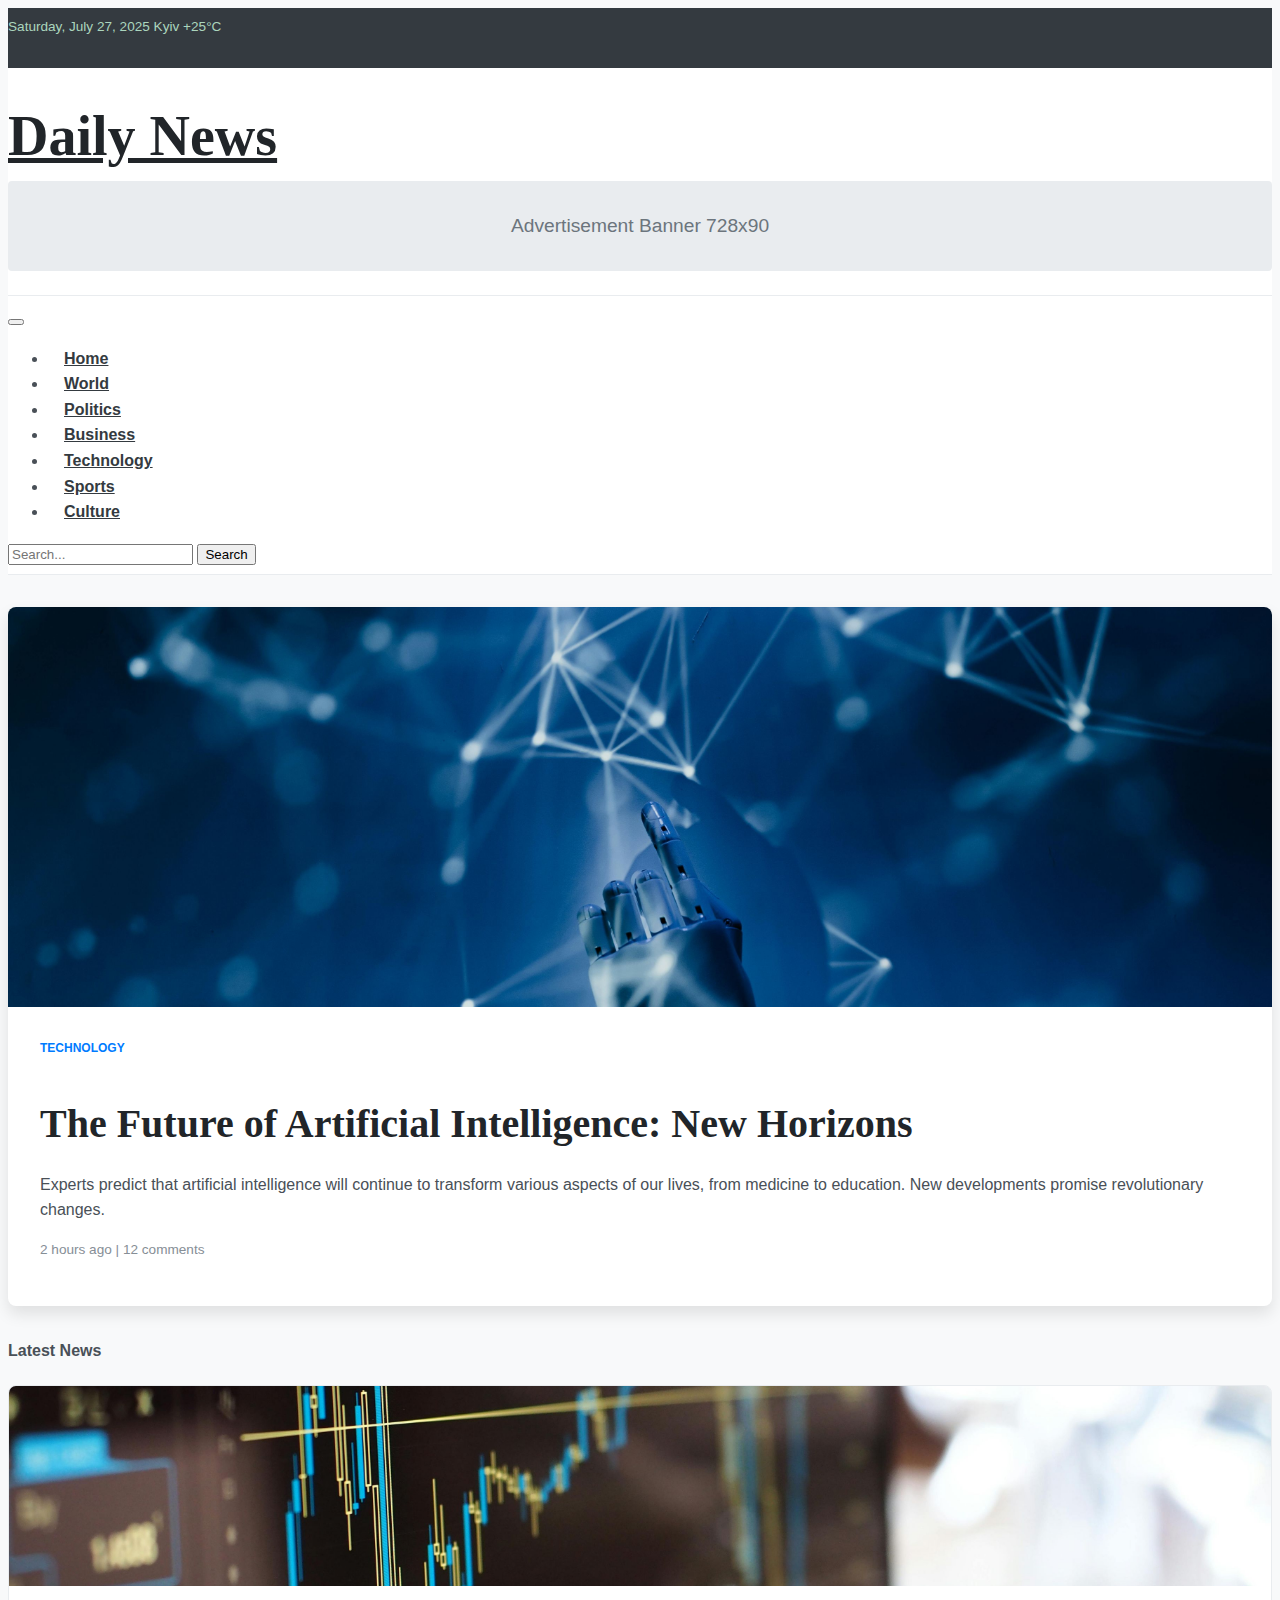
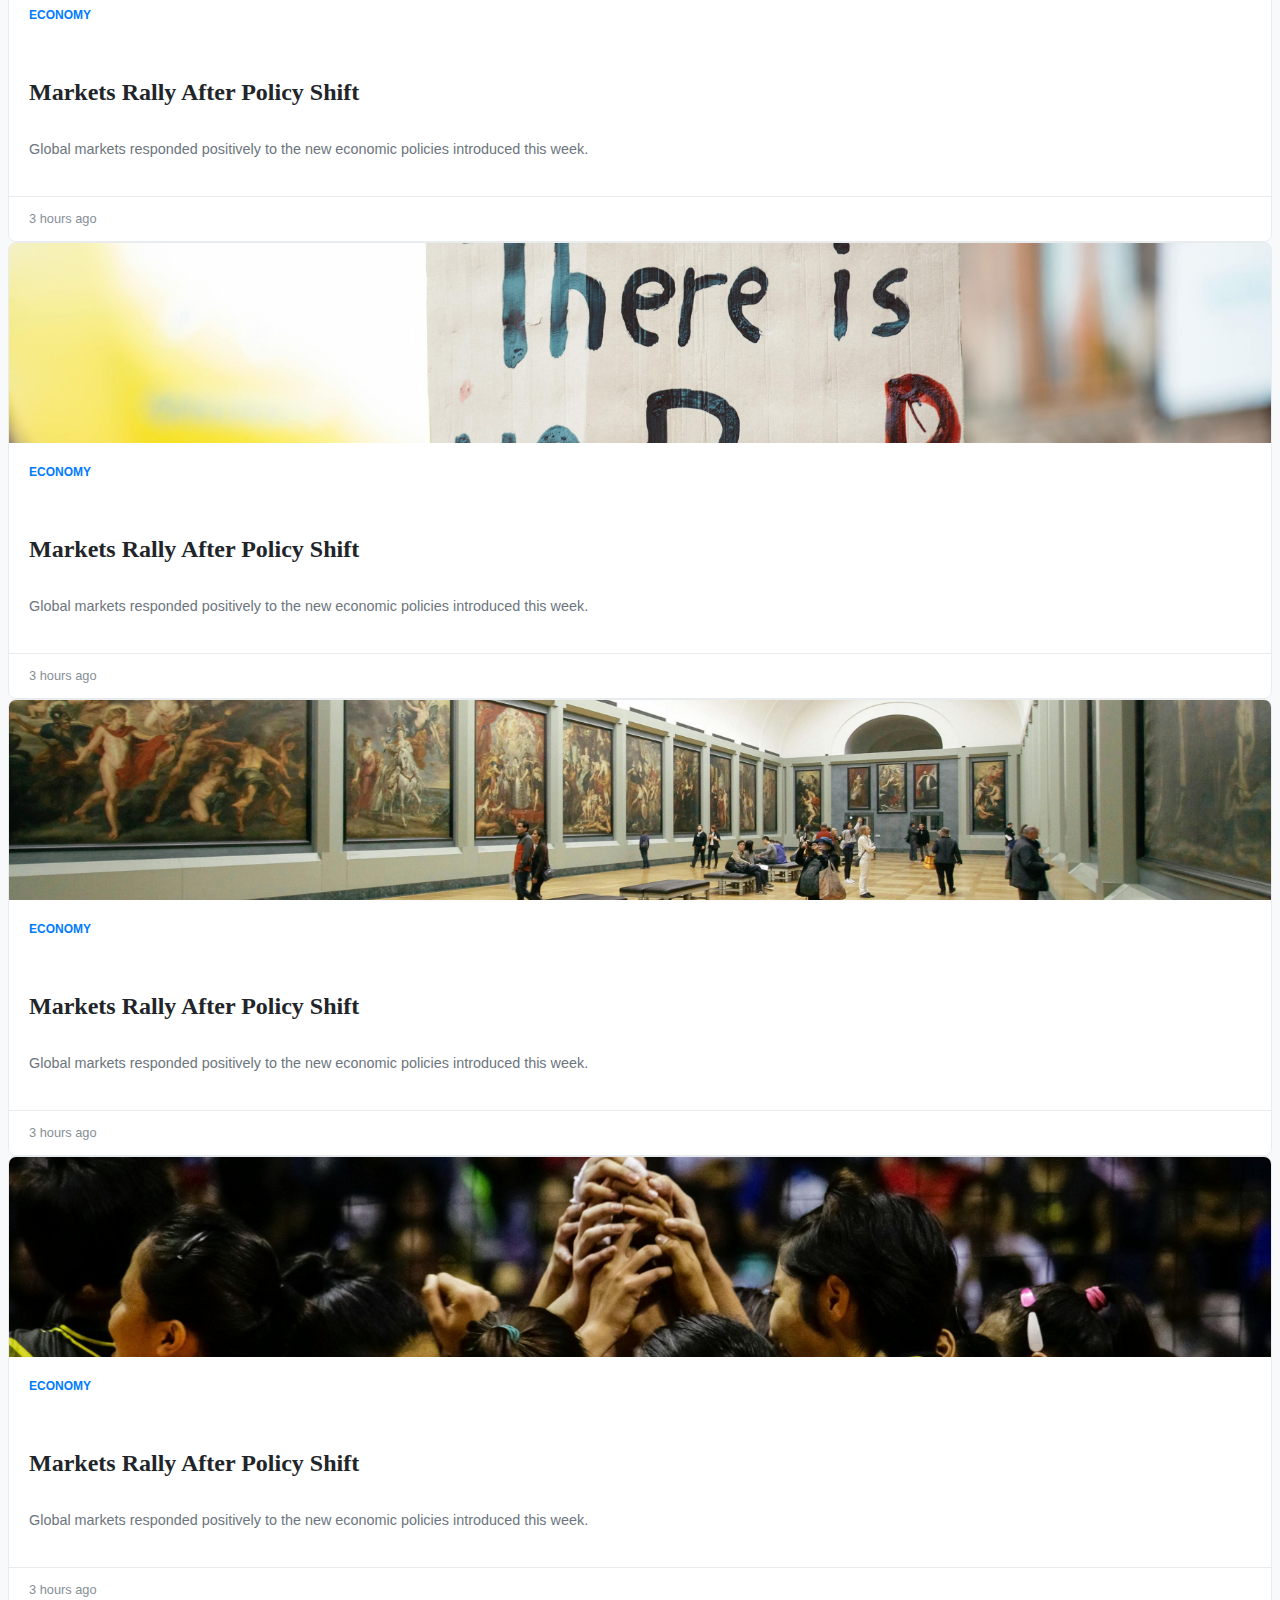
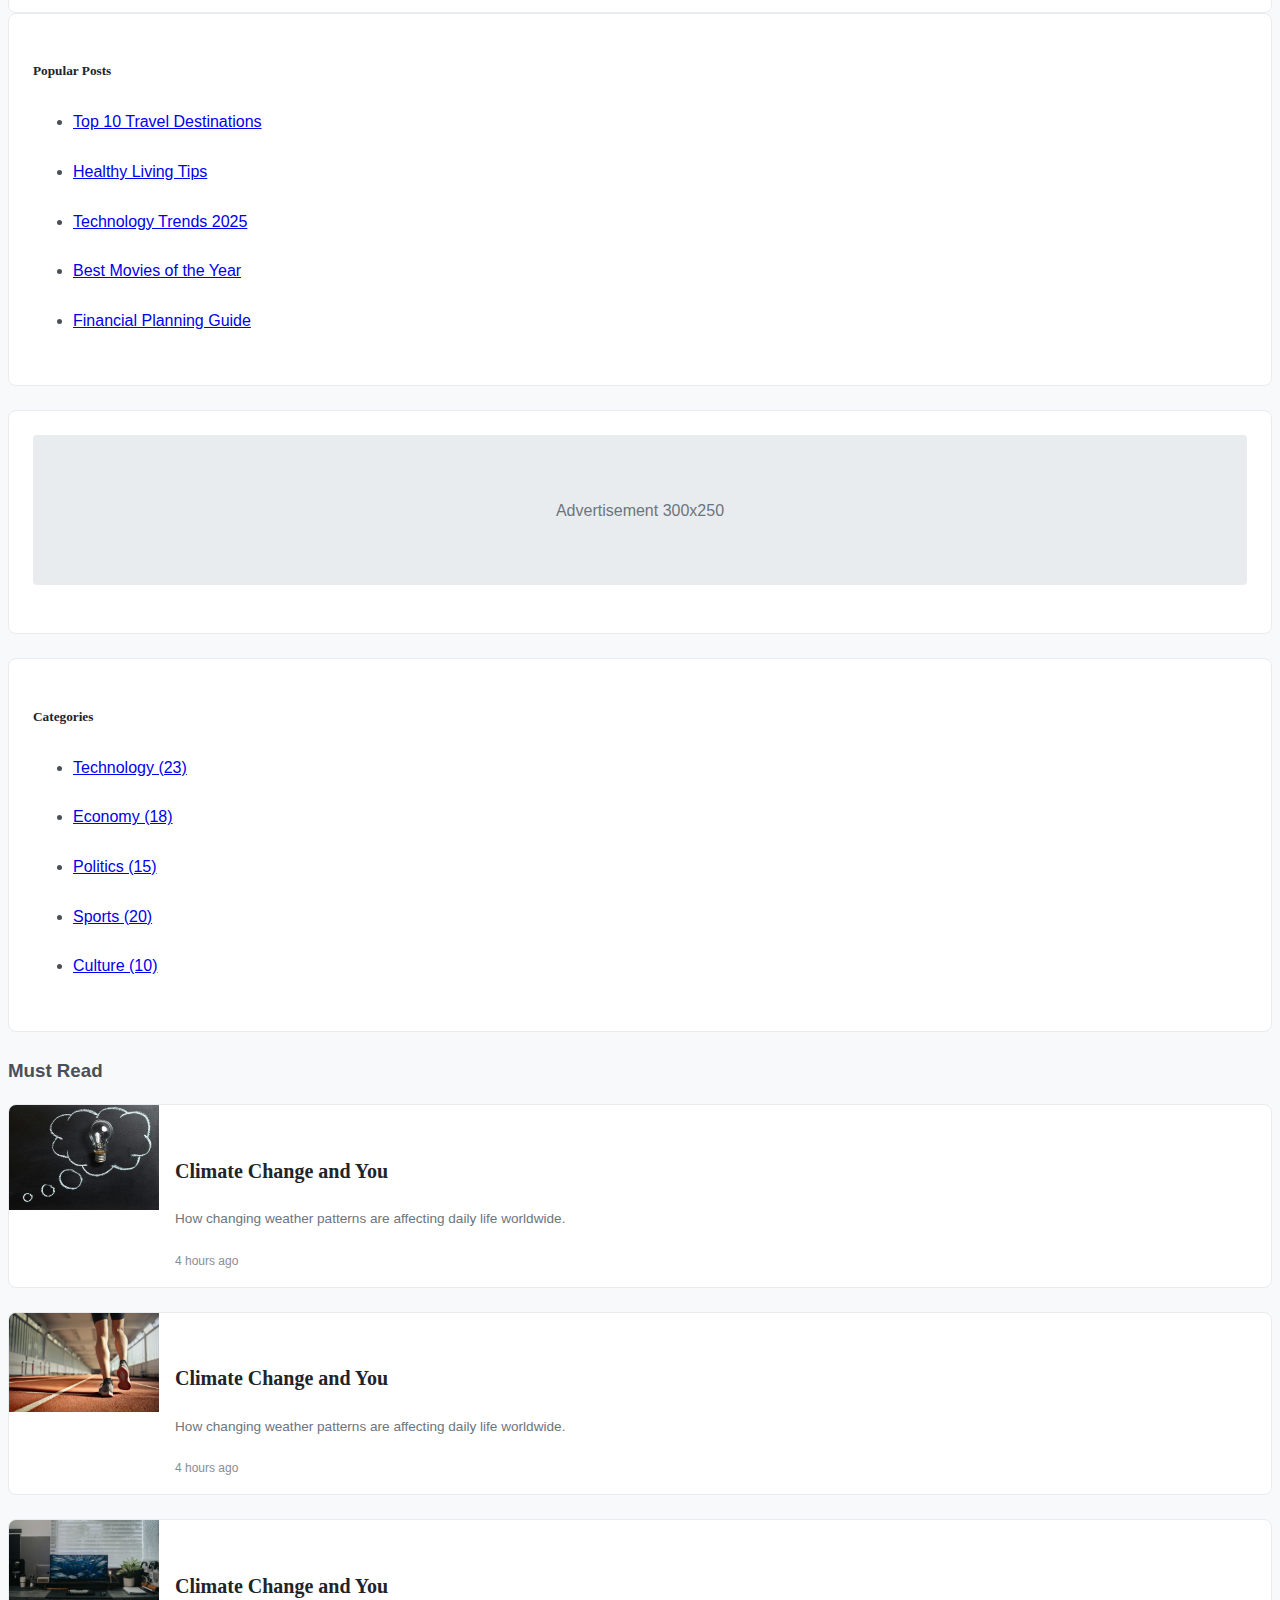
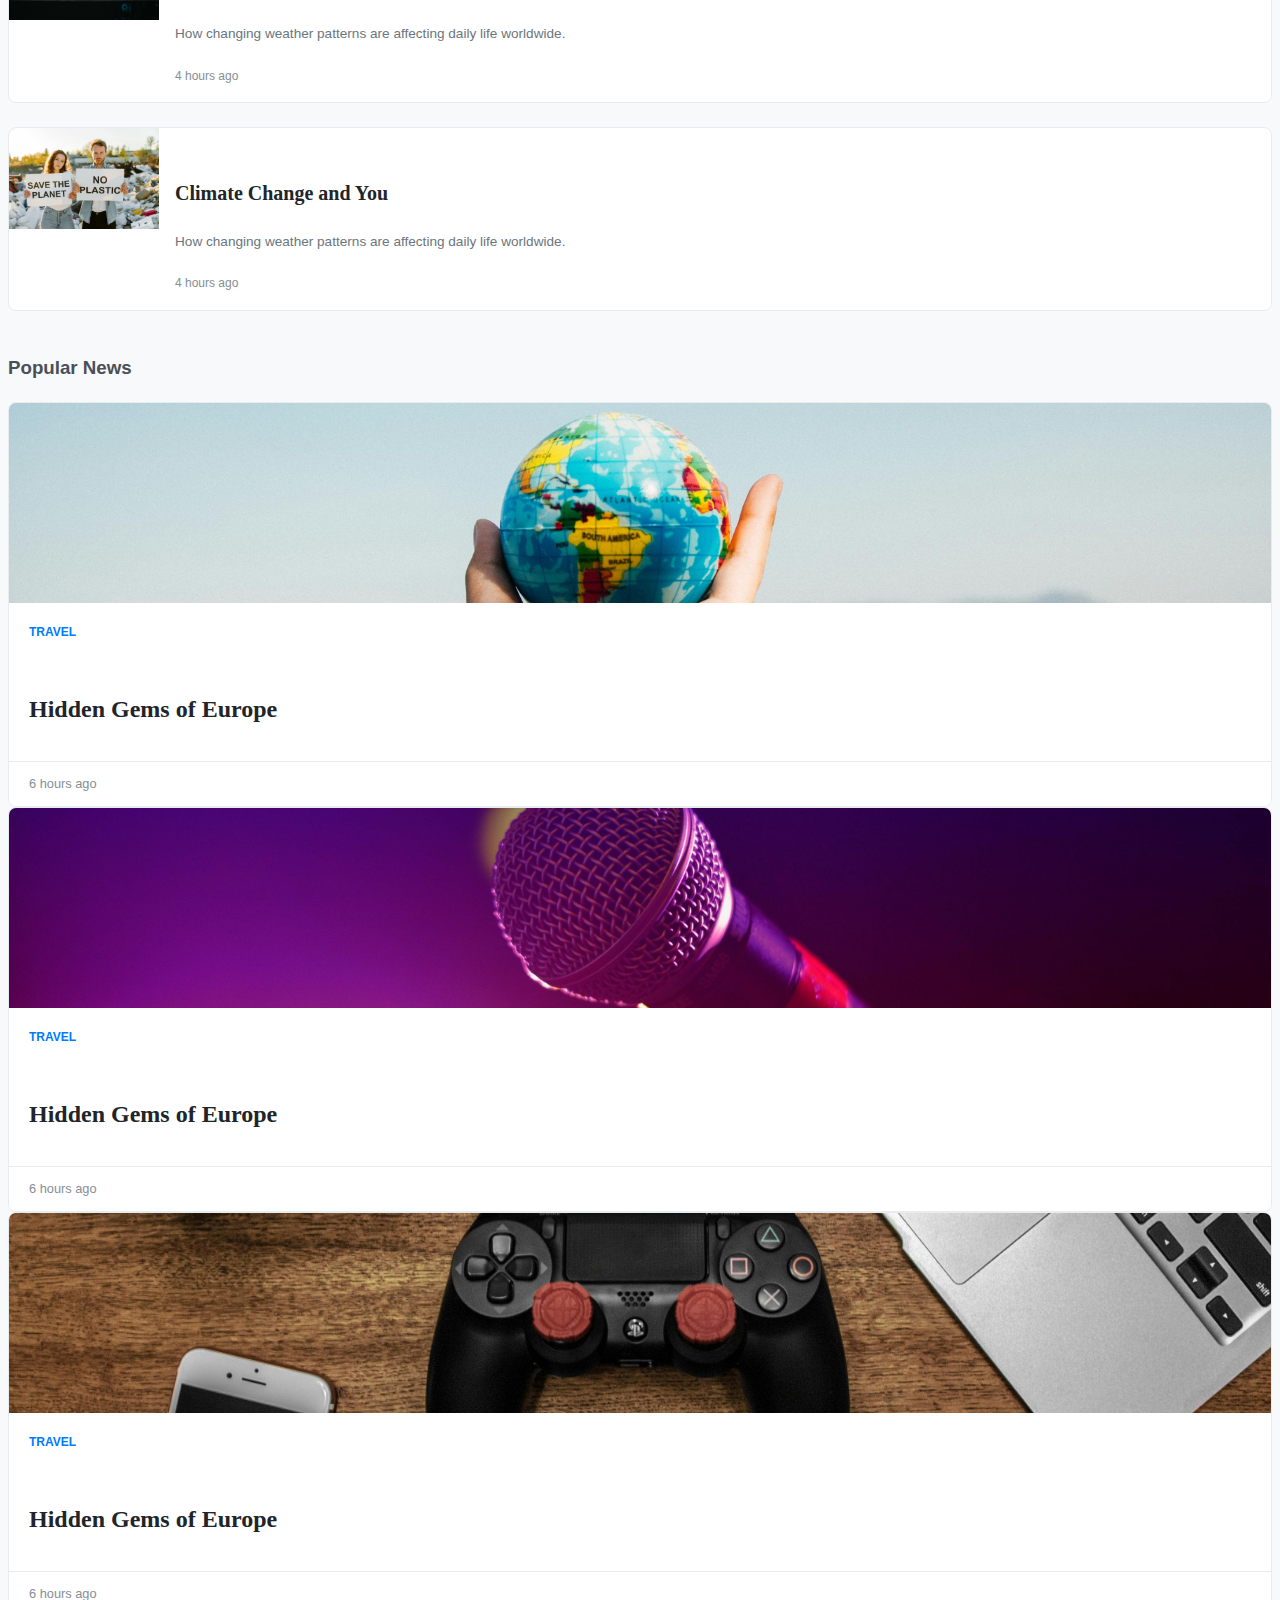
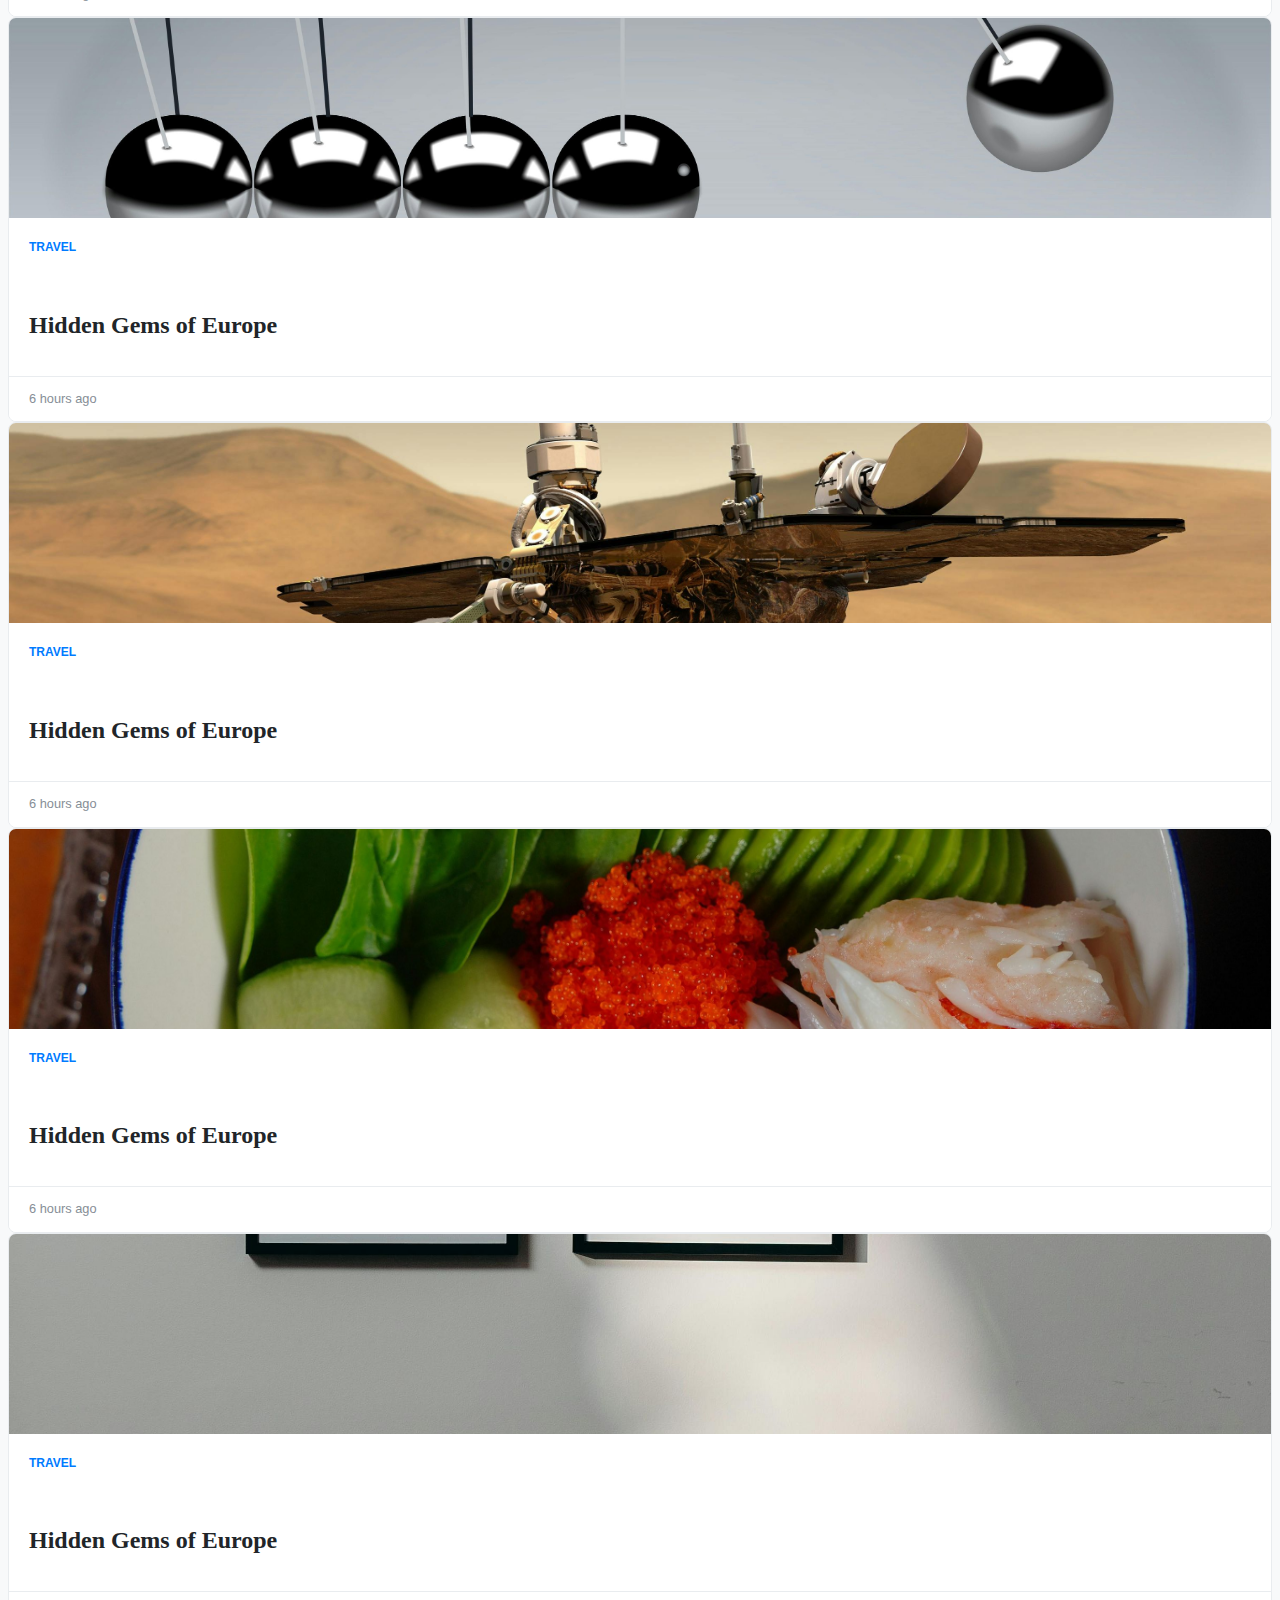
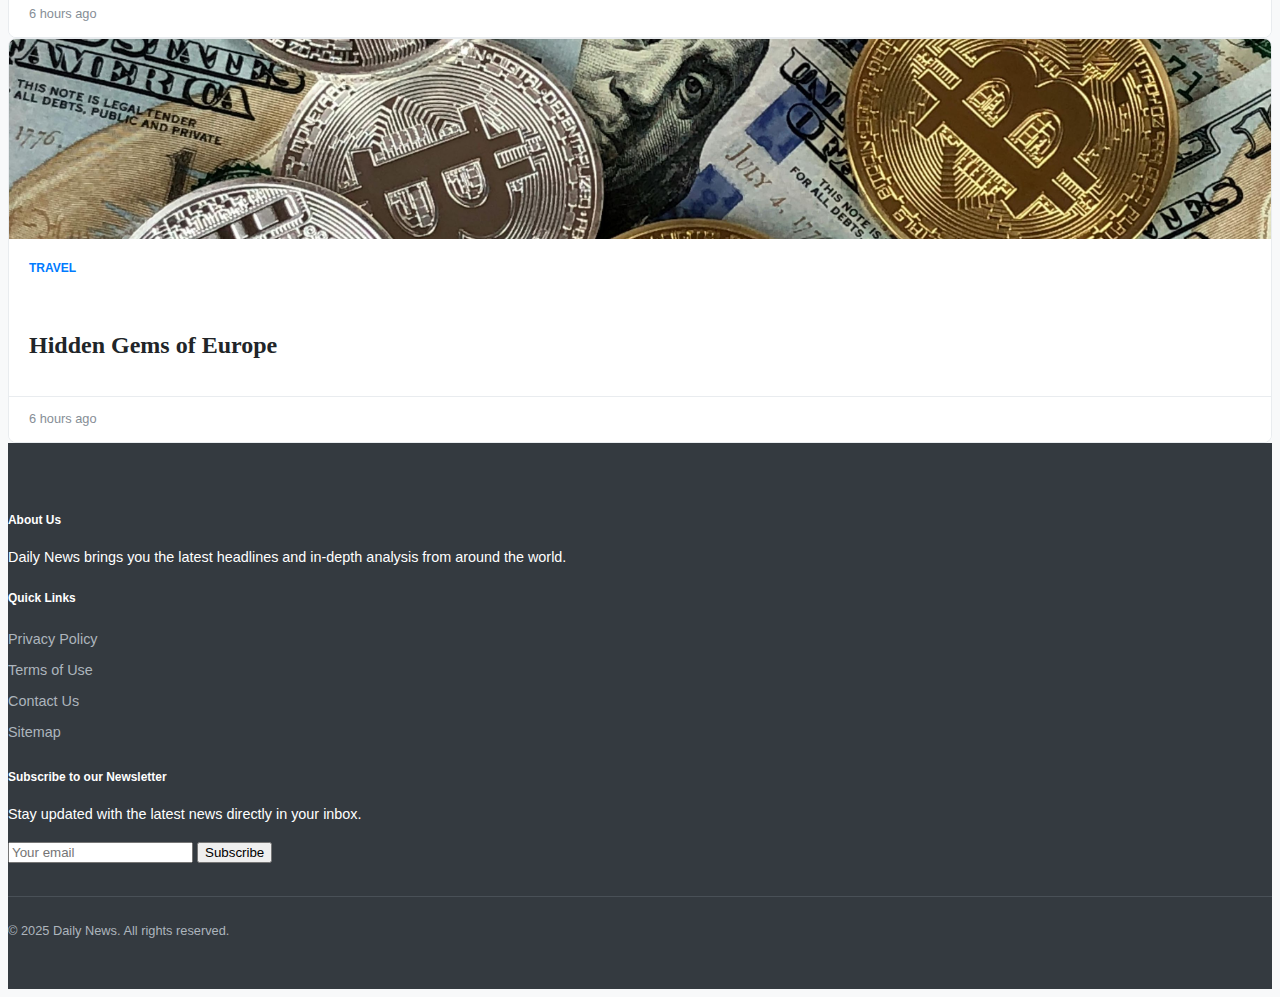
<file: index.html>
<!DOCTYPE html>
<html lang="uk">
<head>
  <meta charset="UTF-8">
  <meta name="viewport" content="width=device-width, initial-scale=1.0">
  <title>Daily News</title>
  <link href="https://cdn.jsdelivr.net/npm/bootstrap@5.3.7/dist/css/bootstrap.min.css" rel="stylesheet"
        integrity="sha384-LN+7fdVzj6u52u30Kp6M/trliBMCMKTyK833zpbD+pXdCLuTusPj697FH4R/5mcr" crossorigin="anonymous">
  <link rel="stylesheet" href="https://cdnjs.cloudflare.com/ajax/libs/font-awesome/6.0.0-beta3/css/all.min.css"
        integrity="sha512-Fo3rlrZj/k7ujTnHg4CGR2D7kSs0V4LLanw2qksYuRlEzO+tcaEPQogQ0KaoGN26/zrn20ImR1DfuLWnOo7aBA=="
        crossorigin="anonymous" referrerpolicy="no-referrer" />
  <link rel="stylesheet" href="style/style.css">
</head>
<body>
  <div class="container-fluid top-bar d-none d-md-block">
    <div class="container d-flex justify-content-between align-items-center">
      <div class="top-info">
        <span><i class="far fa-calendar-alt me-1"></i> Saturday, July 27, 2025</span>
        <span class="ms-3"><i class="fas fa-cloud-sun me-1"></i> Kyiv +25°C</span>
      </div>
      <div class="social-icons">
        <a href="#"><i class="fab fa-facebook-f"></i></a>
        <a href="#"><i class="fab fa-twitter"></i></a>
        <a href="#"><i class="fab fa-instagram"></i></a>
        <a href="#"><i class="fab fa-youtube"></i></a>
      </div>
    </div>
  </div>
<header class="container-fluid header-main">
<div class="container d-flex flex-column flex-md-row justify-content-between align-items-center">
    <a href="#" class="logo text-decoration-none">Daily News</a>
    <div class="ad-banner mt-3 mt-md-0 d-none d-md-flex">
    Advertisement Banner 728x90
    </div>
</div>
</header>
<nav class="navbar navbar-expand-lg navbar-light main-navbar">
  <div class="container">
    <button class="navbar-toggler" type="button" data-bs-toggle="collapse" data-bs-target="#navbarNav"
      aria-controls="navbarNav" aria-expanded="false" aria-label="Toggle navigation">
      <span class="navbar-toggler-icon"></span>
    </button>
    <div class="collapse navbar-collapse" id="navbarNav">
      <ul class="navbar-nav me-auto mb-2 mb-lg-0">
        <li class="nav-item">
          <a class="nav-link active" aria-current="page" href="#">Home</a>
        </li>
        <li class="nav-item">
          <a class="nav-link" href="#">World</a>
        </li>
        <li class="nav-item">
          <a class="nav-link" href="#">Politics</a>
        </li>
        <li class="nav-item">
          <a class="nav-link" href="#">Business</a>
        </li>
        <li class="nav-item">
          <a class="nav-link" href="#">Technology</a>
        </li>
        <li class="nav-item">
          <a class="nav-link" href="#">Sports</a>
        </li>
        <li class="nav-item">
          <a class="nav-link" href="#">Culture</a>
        </li>
    </ul>
    <form class="d-flex">
        <input class="form-control me-2" type="search" placeholder="Search..." aria-label="Search">
        <button class="btn btn-outline-primary" type="submit">Search</button>
    </form>
                </div>
        </div>
    </nav>

  <div class="container">
    <div class="row g-4">
      <div class="col-12 col-lg-8">
        <div class="featured-article">
          <img src="photo/0ba87f39ef09450770476fc3176d20721422c6ff.jpg" alt="Future Technologies"
               class="featured-img"
               onerror="this.onerror=null;this.src='https://placehold.co/800x400/e9ecef/6c757d?text=Image';">
          <div class="featured-content">
            <span class="card-category">Technology</span>
            <h2 class="featured-title">The Future of Artificial Intelligence: New Horizons</h2>
            <p class="featured-text">Experts predict that artificial intelligence will continue to transform various aspects of our lives, from medicine to education. New developments promise revolutionary changes.</p>
            <p class="featured-meta"><i class="far fa-clock"></i> 2 hours ago | <i class="far fa-comment"></i> 12 comments</p>
          </div>
        </div>

        <!-- Latest News -->
        <h4 class="mb-3">Latest News</h4>
        <div class="row g-4">
          <!-- Example card -->
          <div class="col-12 col-md-6">
            <div class="news-card">
              <img src="photo/image.jpg" class="card-img-top" alt="Economy"
                   onerror="this.onerror=null;this.src='https://placehold.co/600x400/e9ecef/6c757d?text=Image';">
              <div class="card-body">
                <span class="card-category">Economy</span>
                <h5 class="card-title">Markets Rally After Policy Shift</h5>
                <p class="card-text">Global markets responded positively to the new economic policies introduced this week.</p>
              </div>
              <div class="card-footer"><i class="far fa-clock"></i> 3 hours ago</div>
            </div>
          </div>
          <div class="col-12 col-md-6">
            <div class="news-card">
              <img src="photo/image1.jpg" class="card-img-top" alt="Economy"
                   onerror="this.onerror=null;this.src='https://placehold.co/600x400/e9ecef/6c757d?text=Image';">
              <div class="card-body">
                <span class="card-category">Economy</span>
                <h5 class="card-title">Markets Rally After Policy Shift</h5>
                <p class="card-text">Global markets responded positively to the new economic policies introduced this week.</p>
              </div>
              <div class="card-footer"><i class="far fa-clock"></i> 3 hours ago</div>
            </div>
          </div>
          <div class="col-12 col-md-6">
            <div class="news-card">
              <img src="photo/image2.jpg" class="card-img-top" alt="Economy"
                   onerror="this.onerror=null;this.src='https://placehold.co/600x400/e9ecef/6c757d?text=Image';">
              <div class="card-body">
                <span class="card-category">Economy</span>
                <h5 class="card-title">Markets Rally After Policy Shift</h5>
                <p class="card-text">Global markets responded positively to the new economic policies introduced this week.</p>
              </div>
              <div class="card-footer"><i class="far fa-clock"></i> 3 hours ago</div>
            </div>
          </div>
          <div class="col-12 col-md-6">
            <div class="news-card">
              <img src="photo/image3.jpg" class="card-img-top" alt="Economy"
                   onerror="this.onerror=null;this.src='https://placehold.co/600x400/e9ecef/6c757d?text=Image';">
              <div class="card-body">
                <span class="card-category">Economy</span>
                <h5 class="card-title">Markets Rally After Policy Shift</h5>
                <p class="card-text">Global markets responded positively to the new economic policies introduced this week.</p>
              </div>
              <div class="card-footer"><i class="far fa-clock"></i> 3 hours ago</div>
            </div>
          </div>
        </div>
      </div>

      <div class="col-12 col-lg-4">
        <div class="sidebar-section">
          <h5>Popular Posts</h5>
          <ul class="list-group list-group-flush">
            <li class="list-group-item"><a href="#">Top 10 Travel Destinations</a></li>
            <li class="list-group-item"><a href="#">Healthy Living Tips</a></li>
            <li class="list-group-item"><a href="#">Technology Trends 2025</a></li>
            <li class="list-group-item"><a href="#">Best Movies of the Year</a></li>
            <li class="list-group-item"><a href="#">Financial Planning Guide</a></li>
          </ul>
        </div>

        <div class="sidebar-section">
          <div class="ad-block">Advertisement 300x250</div>
        </div>

        <div class="sidebar-section">
          <h5>Categories</h5>
          <ul class="list-group list-group-flush">
            <li class="list-group-item"><a href="#">Technology (23)</a></li>
            <li class="list-group-item"><a href="#">Economy (18)</a></li>
            <li class="list-group-item"><a href="#">Politics (15)</a></li>
            <li class="list-group-item"><a href="#">Sports (20)</a></li>
            <li class="list-group-item"><a href="#">Culture (10)</a></li>
          </ul>
        </div>
      </div>
    </div>

    <h3 class="mt-5 mb-4 text-center">Must Read</h3>
    <div class="row g-4 must-read-section">
      <div class="col-12 col-md-6 d-flex">
        <div class="must-read-card">
          <img src="photo/image4.jpg" class="card-img" alt="Must Read"
               onerror="this.onerror=null;this.src='https://placehold.co/150x150/e9ecef/6c757d?text=Image';">
          <div class="card-body">
            <h5 class="card-title">Climate Change and You</h5>
            <p class="card-text">How changing weather patterns are affecting daily life worldwide.</p>
            <div class="card-meta"><i class="far fa-clock"></i> 4 hours ago</div>
          </div>
        </div>
      </div>
      <div class="col-12 col-md-6 d-flex">
        <div class="must-read-card">
          <img src="photo/image5.jpg" class="card-img" alt="Must Read"
               onerror="this.onerror=null;this.src='https://placehold.co/150x150/e9ecef/6c757d?text=Image';">
          <div class="card-body">
            <h5 class="card-title">Climate Change and You</h5>
            <p class="card-text">How changing weather patterns are affecting daily life worldwide.</p>
            <div class="card-meta"><i class="far fa-clock"></i> 4 hours ago</div>
          </div>
        </div>
      </div>
      <div class="col-12 col-md-6 d-flex">
        <div class="must-read-card">
          <img src="photo/image6.jpg" class="card-img" alt="Must Read"
               onerror="this.onerror=null;this.src='https://placehold.co/150x150/e9ecef/6c757d?text=Image';">
          <div class="card-body">
            <h5 class="card-title">Climate Change and You</h5>
            <p class="card-text">How changing weather patterns are affecting daily life worldwide.</p>
            <div class="card-meta"><i class="far fa-clock"></i> 4 hours ago</div>
          </div>
        </div>
      </div>
      <div class="col-12 col-md-6 d-flex">
        <div class="must-read-card">
          <img src="photo/image7.jpg" class="card-img" alt="Must Read"
               onerror="this.onerror=null;this.src='https://placehold.co/150x150/e9ecef/6c757d?text=Image';">
          <div class="card-body">
            <h5 class="card-title">Climate Change and You</h5>
            <p class="card-text">How changing weather patterns are affecting daily life worldwide.</p>
            <div class="card-meta"><i class="far fa-clock"></i> 4 hours ago</div>
          </div>
        </div>
      </div>
    </div>

    <h3 class="mt-5 mb-4 text-center">Popular News</h3>
    <div class="row g-4 mb-5">
      <div class="col-12 col-sm-6 col-md-4 col-lg-3">
        <div class="news-card">
          <img src="photo/image8.jpg" class="card-img-top" alt="Travel"
               onerror="this.onerror=null;this.src='https://placehold.co/400x300/e9ecef/6c757d?text=Image';">
          <div class="card-body">
            <span class="card-category">Travel</span>
            <h5 class="card-title">Hidden Gems of Europe</h5>
          </div>
          <div class="card-footer"><i class="far fa-clock"></i> 6 hours ago</div>
        </div>
      </div>
      <div class="col-12 col-sm-6 col-md-4 col-lg-3">
        <div class="news-card">
          <img src="photo/image9.jpg" class="card-img-top" alt="Travel"
               onerror="this.onerror=null;this.src='https://placehold.co/400x300/e9ecef/6c757d?text=Image';">
          <div class="card-body">
            <span class="card-category">Travel</span>
            <h5 class="card-title">Hidden Gems of Europe</h5>
          </div>
          <div class="card-footer"><i class="far fa-clock"></i> 6 hours ago</div>
        </div>
      </div>
      <div class="col-12 col-sm-6 col-md-4 col-lg-3">
        <div class="news-card">
          <img src="photo/image10.jpg" class="card-img-top" alt="Travel"
               onerror="this.onerror=null;this.src='https://placehold.co/400x300/e9ecef/6c757d?text=Image';">
          <div class="card-body">
            <span class="card-category">Travel</span>
            <h5 class="card-title">Hidden Gems of Europe</h5>
          </div>
          <div class="card-footer"><i class="far fa-clock"></i> 6 hours ago</div>
        </div>
      </div>
      <div class="col-12 col-sm-6 col-md-4 col-lg-3">
        <div class="news-card">
          <img src="photo/image11.jpg" class="card-img-top" alt="Travel"
               onerror="this.onerror=null;this.src='https://placehold.co/400x300/e9ecef/6c757d?text=Image';">
          <div class="card-body">
            <span class="card-category">Travel</span>
            <h5 class="card-title">Hidden Gems of Europe</h5>
          </div>
          <div class="card-footer"><i class="far fa-clock"></i> 6 hours ago</div>
        </div>
      </div>
      <div class="col-12 col-sm-6 col-md-4 col-lg-3">
        <div class="news-card">
          <img src="photo/image12.jpg" class="card-img-top" alt="Travel"
               onerror="this.onerror=null;this.src='https://placehold.co/400x300/e9ecef/6c757d?text=Image';">
          <div class="card-body">
            <span class="card-category">Travel</span>
            <h5 class="card-title">Hidden Gems of Europe</h5>
          </div>
          <div class="card-footer"><i class="far fa-clock"></i> 6 hours ago</div>
        </div>
      </div>
      <div class="col-12 col-sm-6 col-md-4 col-lg-3">
        <div class="news-card">
          <img src="photo/image13.jpg" class="card-img-top" alt="Travel"
               onerror="this.onerror=null;this.src='https://placehold.co/400x300/e9ecef/6c757d?text=Image';">
          <div class="card-body">
            <span class="card-category">Travel</span>
            <h5 class="card-title">Hidden Gems of Europe</h5>
          </div>
          <div class="card-footer"><i class="far fa-clock"></i> 6 hours ago</div>
        </div>
      </div>
      <div class="col-12 col-sm-6 col-md-4 col-lg-3">
        <div class="news-card">
          <img src="photo/image15.jpg" class="card-img-top" alt="Travel"
               onerror="this.onerror=null;this.src='https://placehold.co/400x300/e9ecef/6c757d?text=Image';">
          <div class="card-body">
            <span class="card-category">Travel</span>
            <h5 class="card-title">Hidden Gems of Europe</h5>
          </div>
          <div class="card-footer"><i class="far fa-clock"></i> 6 hours ago</div>
        </div>
      </div>
      <div class="col-12 col-sm-6 col-md-4 col-lg-3">
        <div class="news-card">
          <img src="photo/image16.jpg" class="card-img-top" alt="Travel"
               onerror="this.onerror=null;this.src='https://placehold.co/400x300/e9ecef/6c757d?text=Image';">
          <div class="card-body">
            <span class="card-category">Travel</span>
            <h5 class="card-title">Hidden Gems of Europe</h5>
          </div>
          <div class="card-footer"><i class="far fa-clock"></i> 6 hours ago</div>
        </div>
      </div>
    </div>
  </div>

  <footer class="footer">
    <div class="container">
      <div class="row g-4">
        <div class="col-12 col-md-4">
          <h5>About Us</h5>
          <p>Daily News brings you the latest headlines and in-depth analysis from around the world.</p>
        </div>
        <div class="col-12 col-md-4">
          <h5>Quick Links</h5>
          <ul class="list-unstyled">
            <li><a href="#">Privacy Policy</a></li>
            <li><a href="#">Terms of Use</a></li>
            <li><a href="#">Contact Us</a></li>
            <li><a href="#">Sitemap</a></li>
          </ul>
        </div>
        <div class="col-12 col-md-4">
          <h5>Subscribe to our Newsletter</h5>
          <p>Stay updated with the latest news directly in your inbox.</p>
          <div class="input-group mb-3">
            <input type="email" class="form-control" placeholder="Your email" aria-label="Your email">
            <button class="btn btn-primary" type="button">Subscribe</button>
          </div>
        </div>
      </div>
      <div class="row">
        <div class="col-12 text-center copyright">
          &copy; 2025 Daily News. All rights reserved.
        </div>
      </div>
    </div>
  </footer>

  <script src="https://cdn.jsdelivr.net/npm/bootstrap@5.3.7/dist/js/bootstrap.bundle.min.js"
    integrity="sha384-ndDqU0Gzau9qJ1lfW4pNLlhNTkCfHzAVBReH9diLvGRem5+R9g2FzA8ZGN954O5Q"
    crossorigin="anonymous">
  </script>
</body>
</html>
</file>
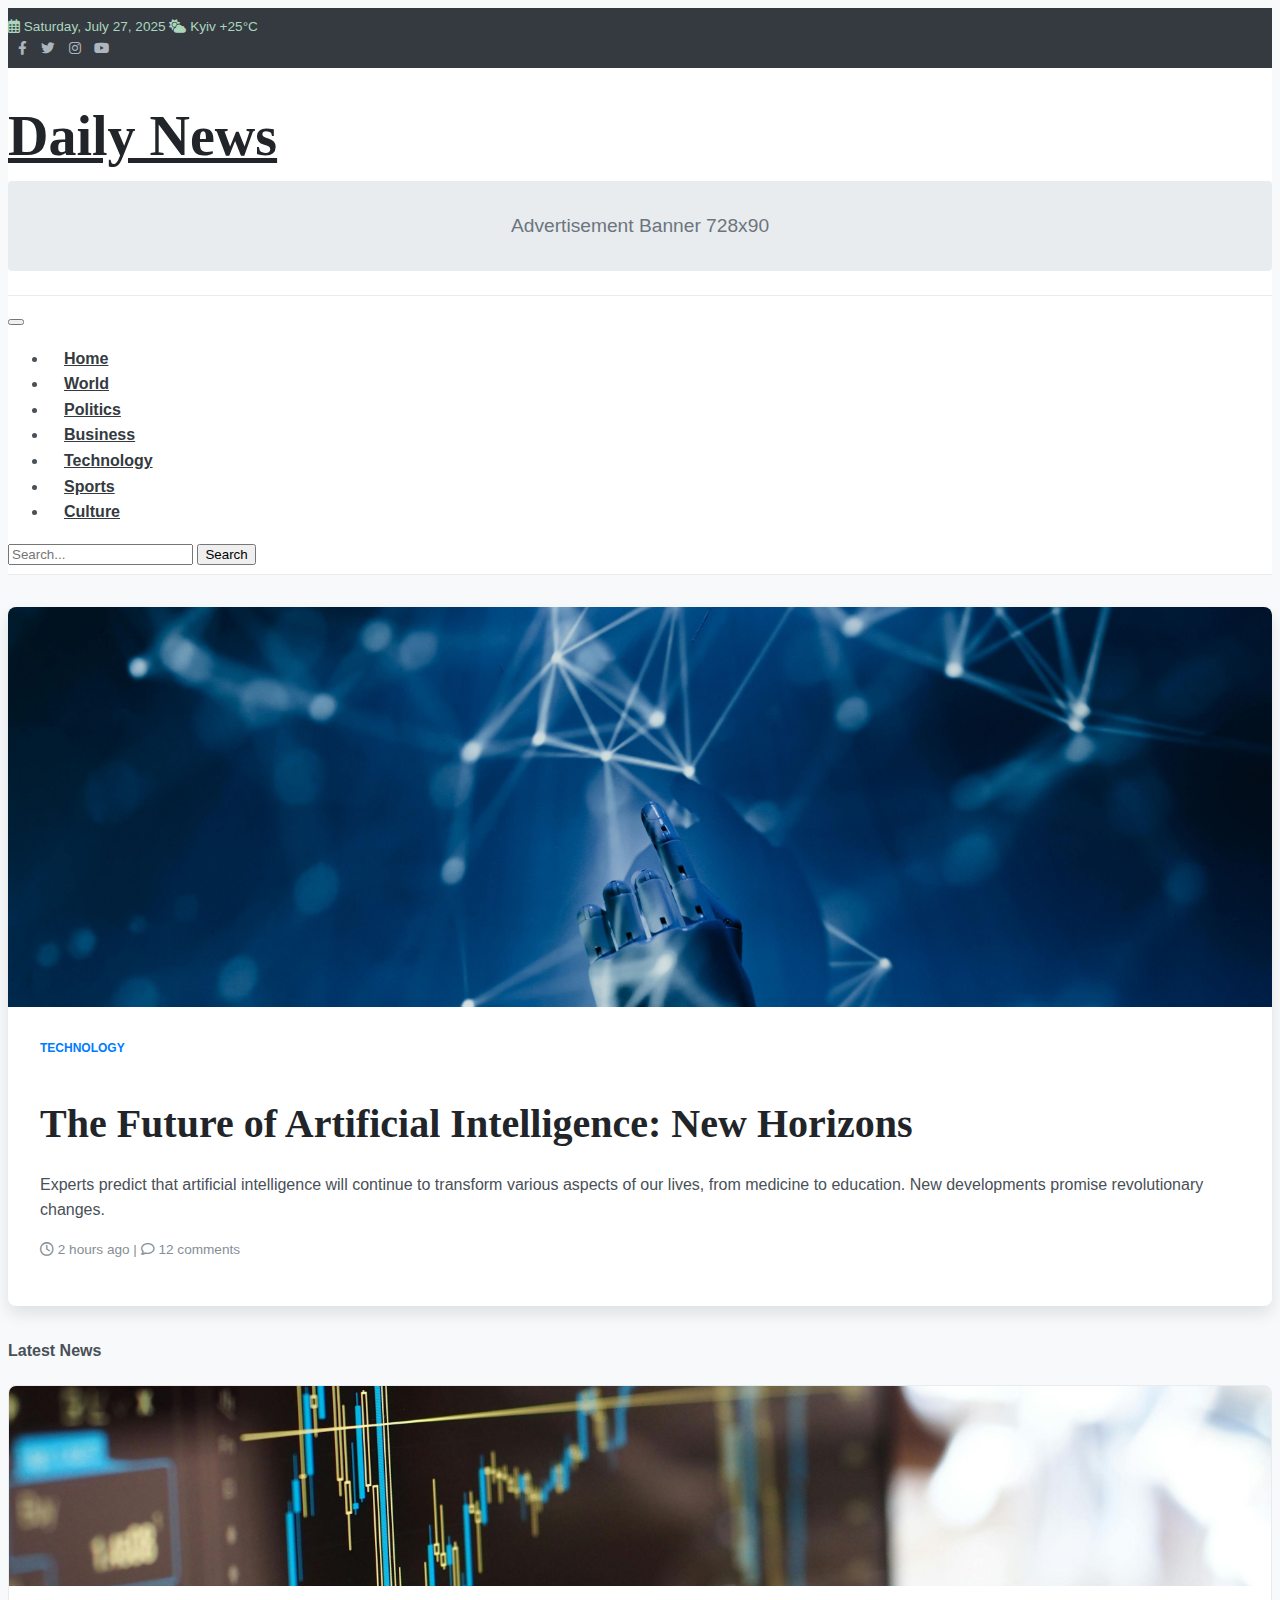
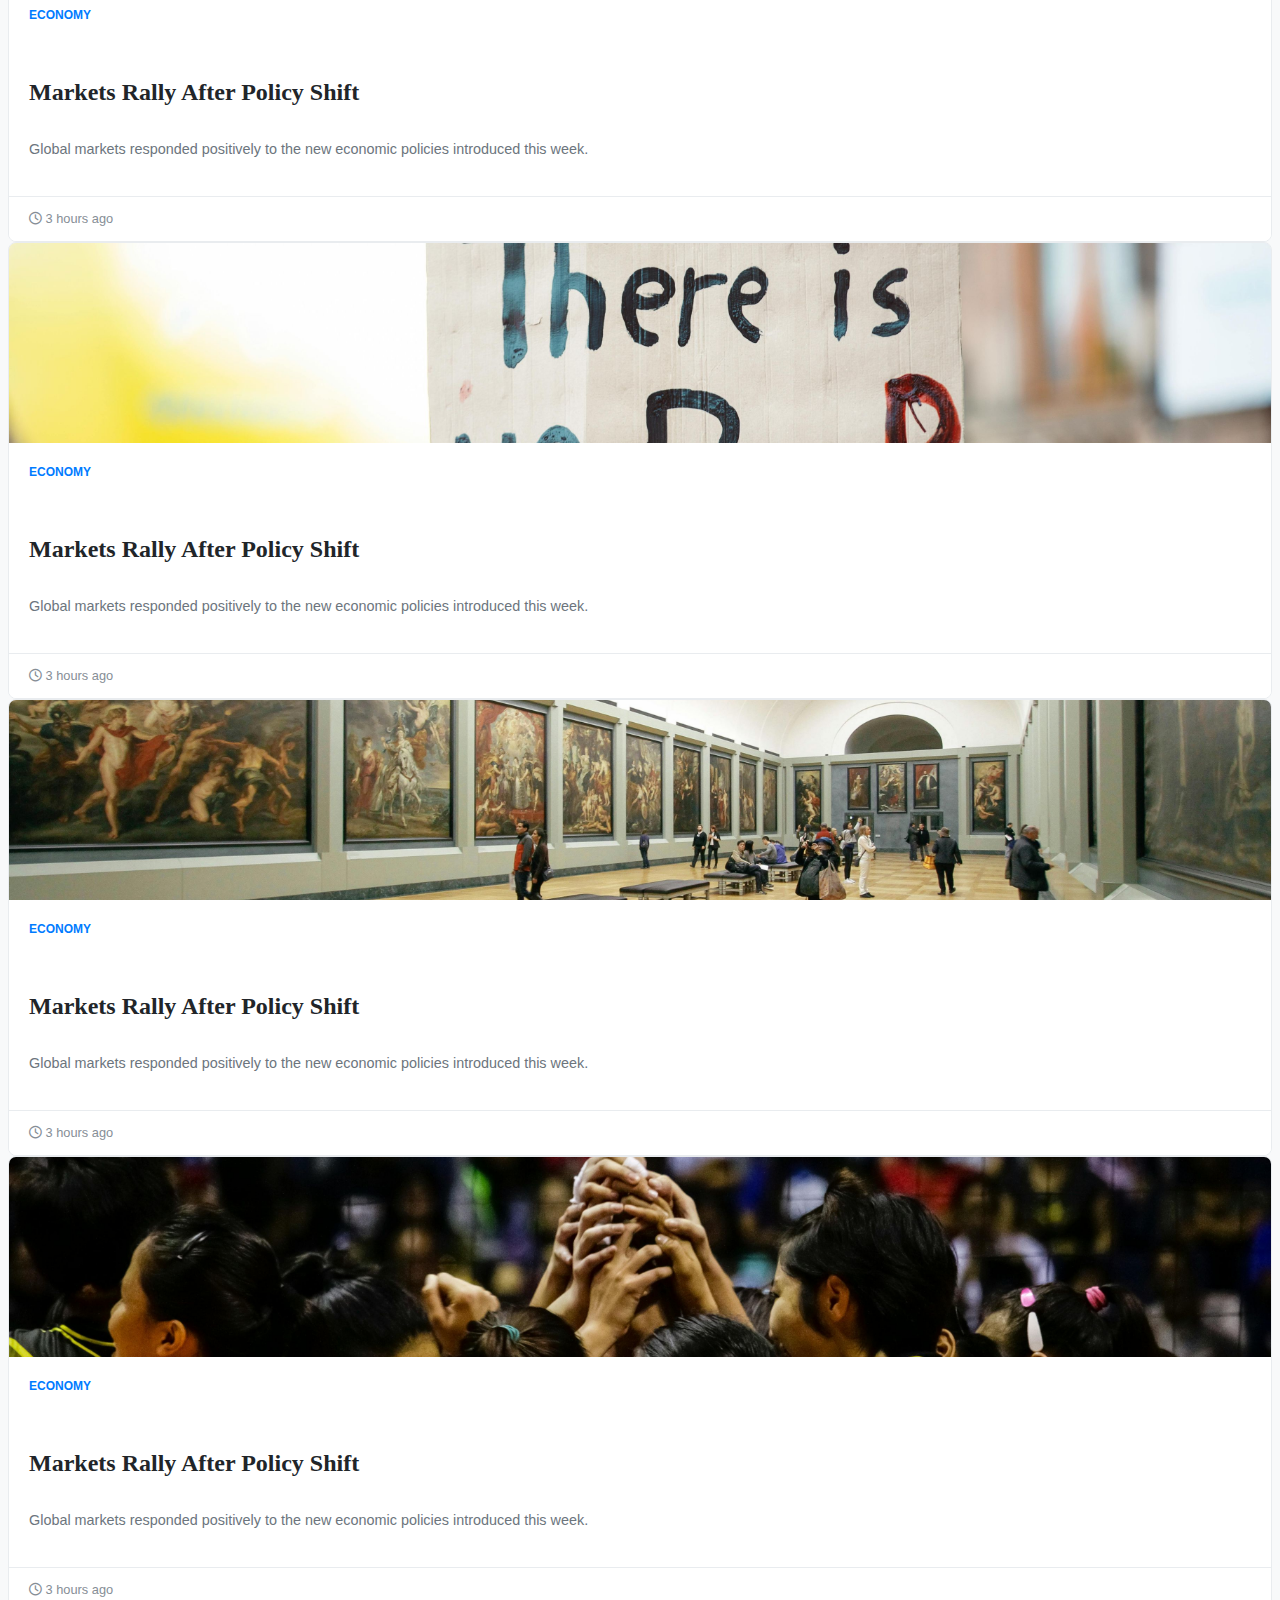
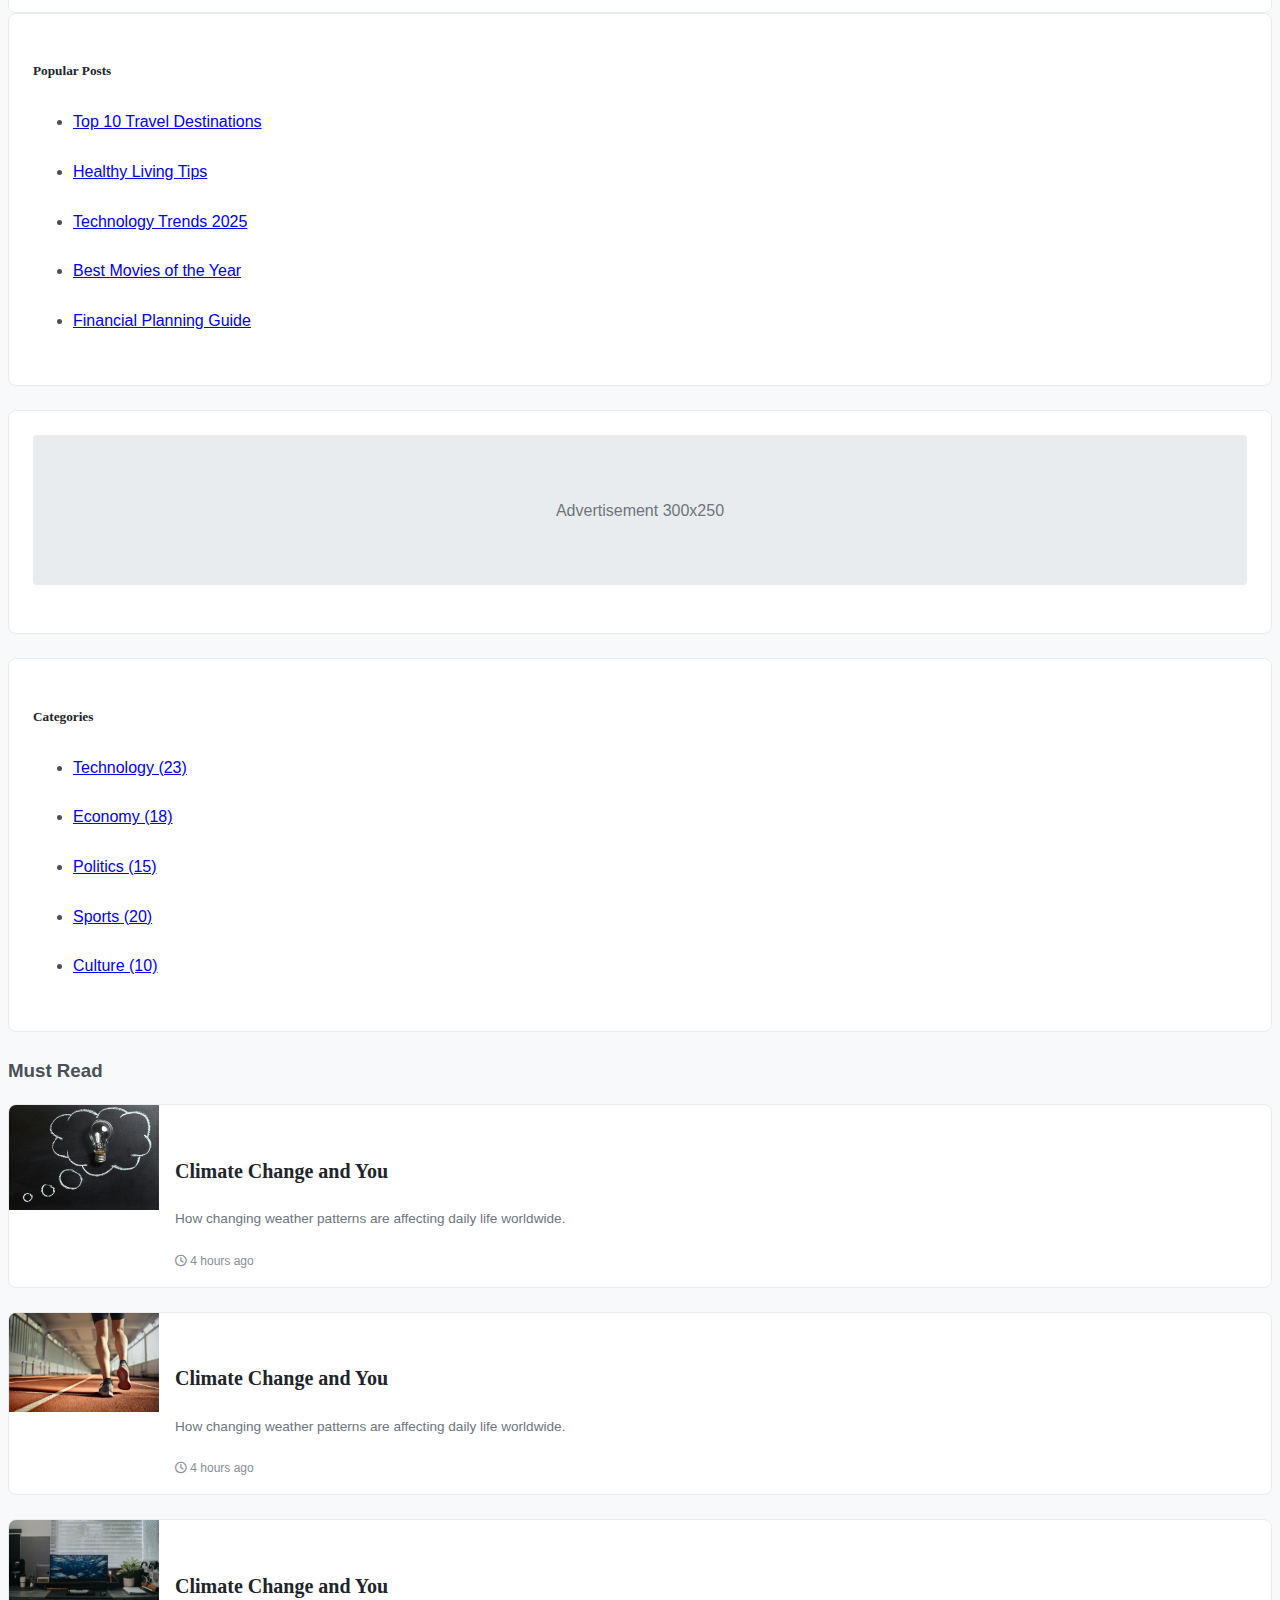
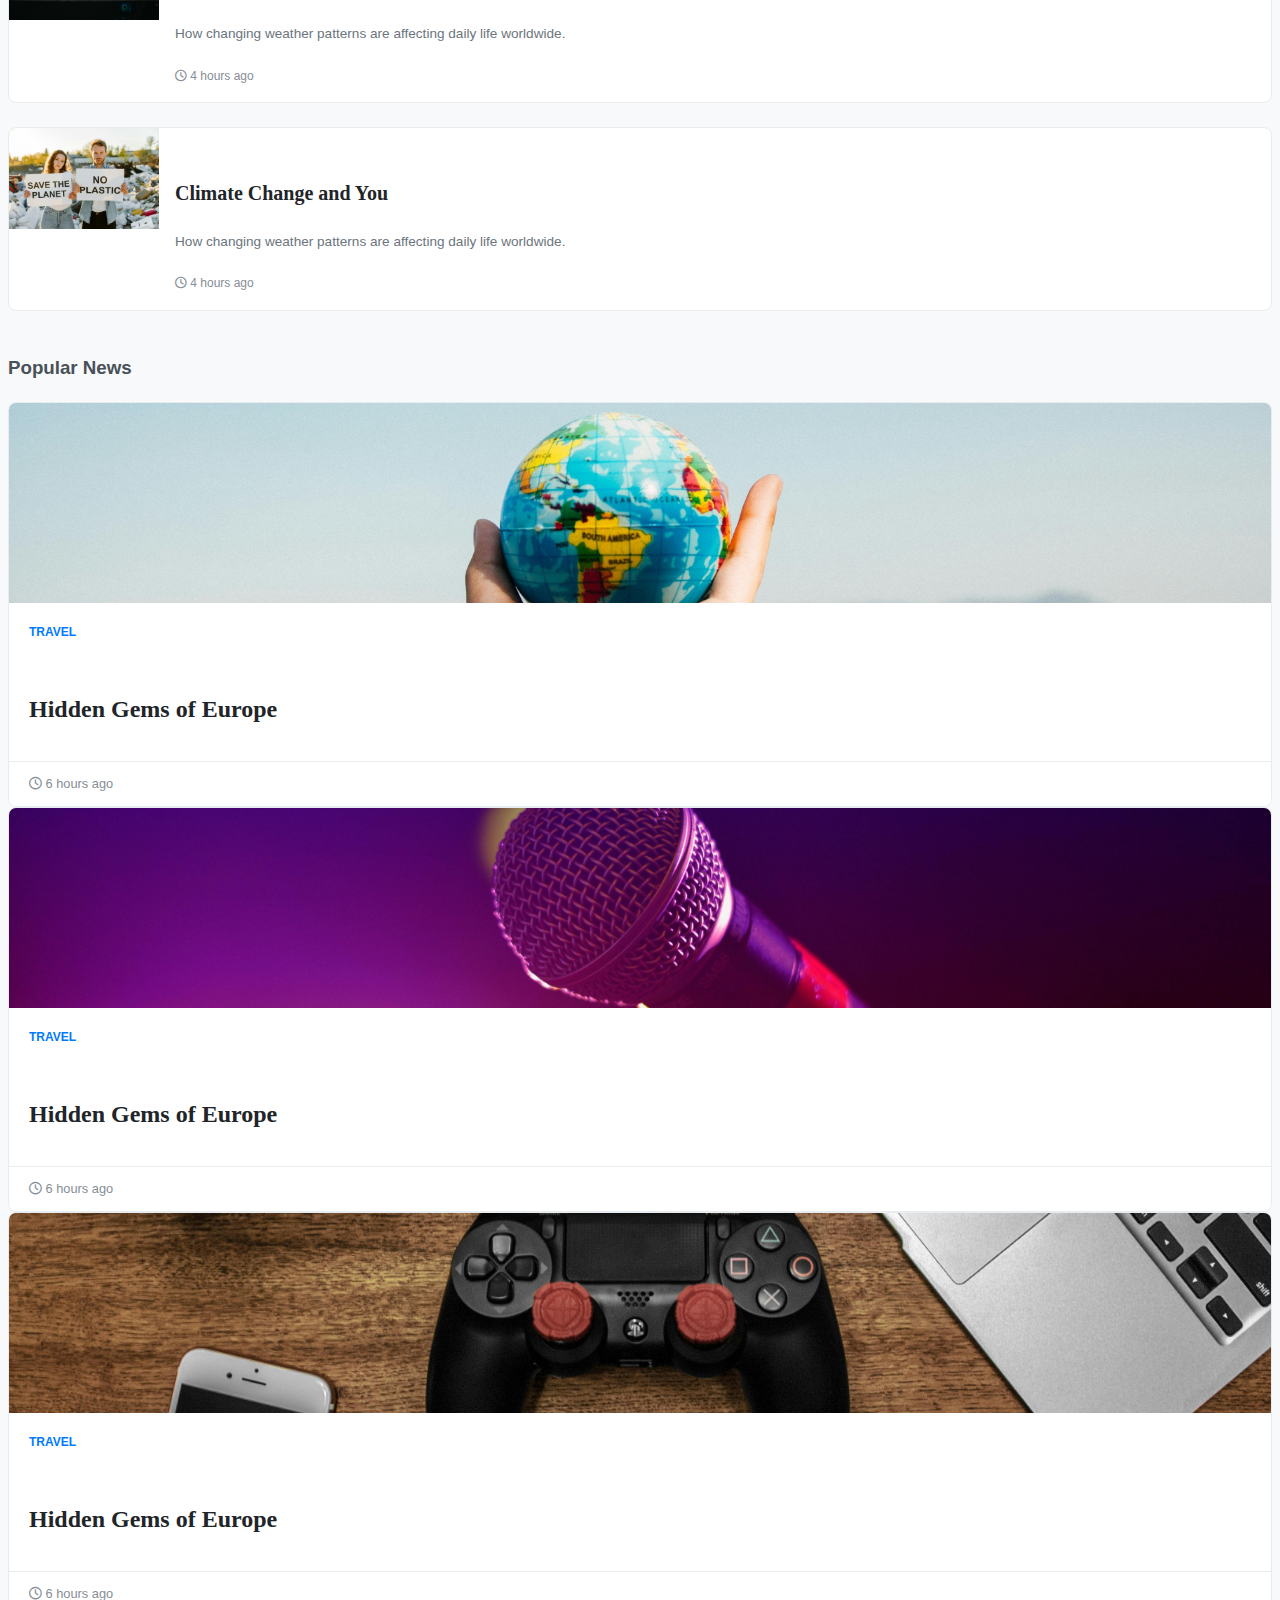
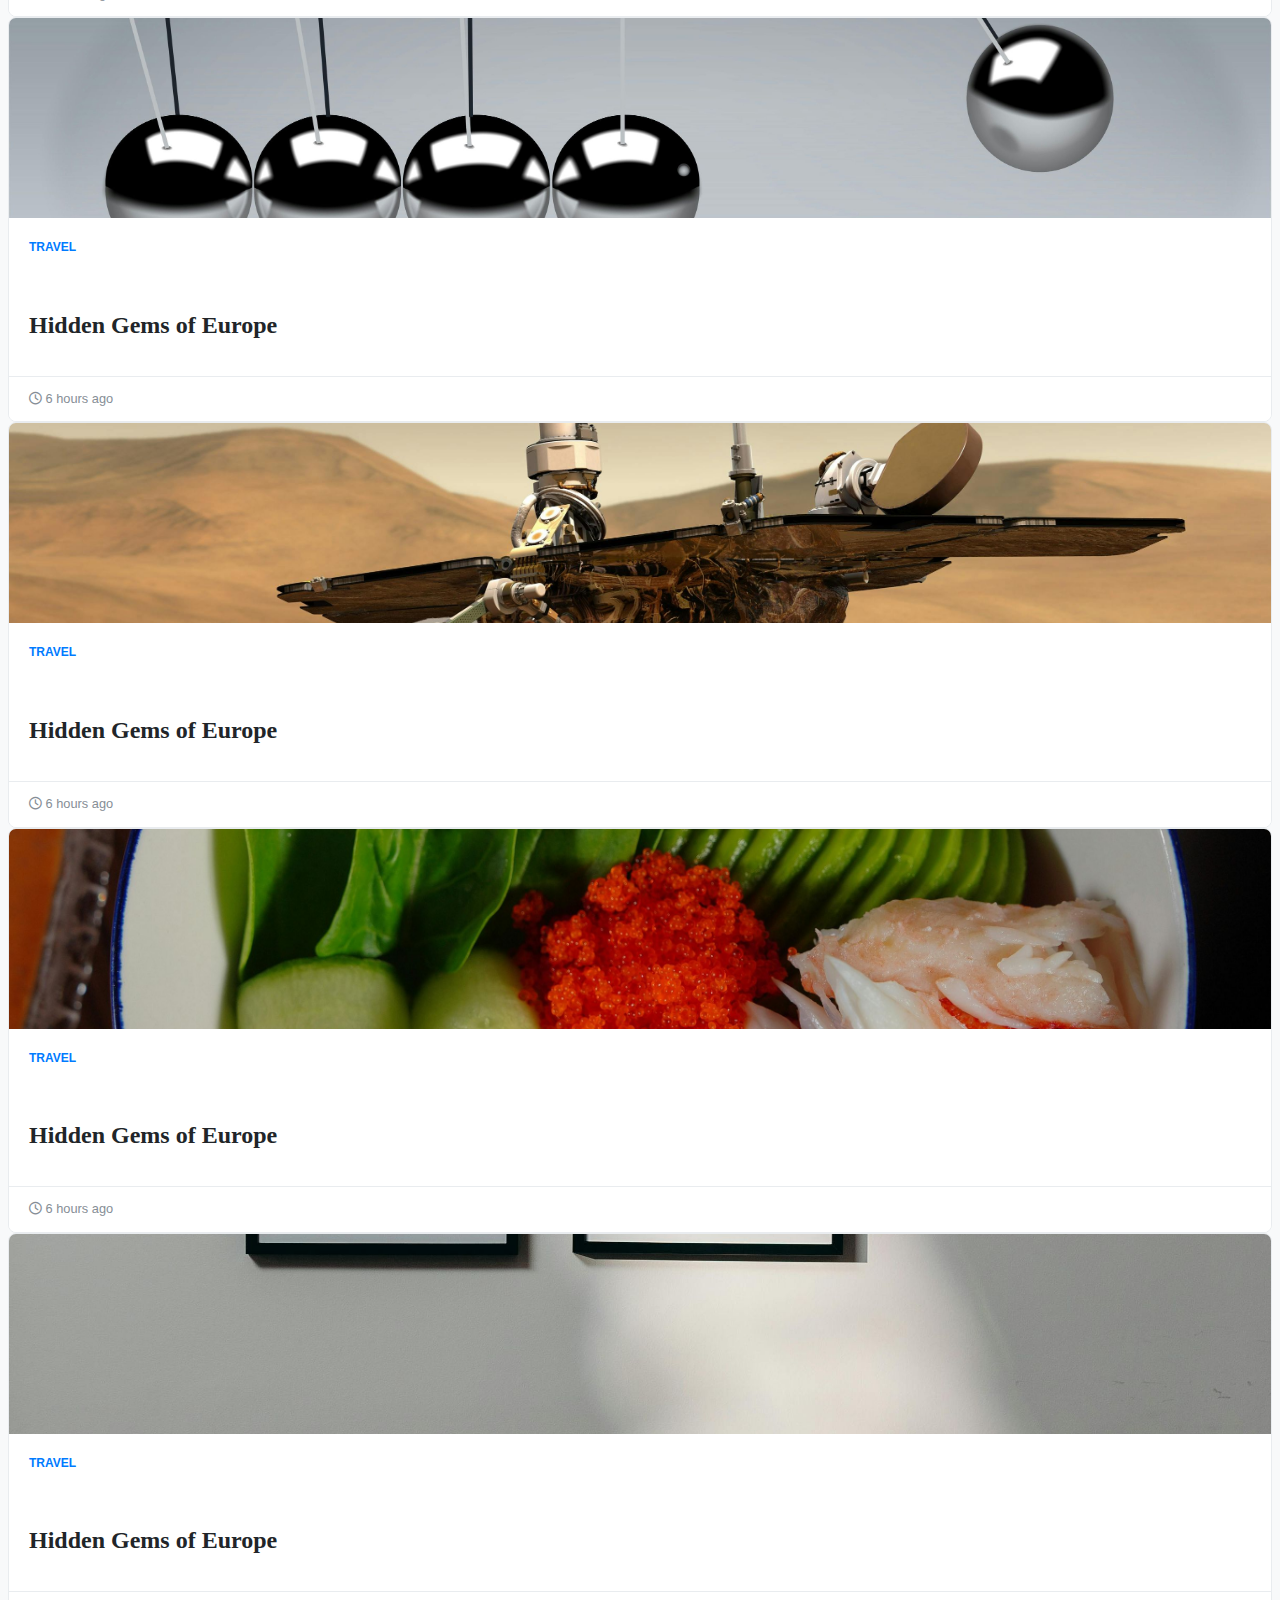
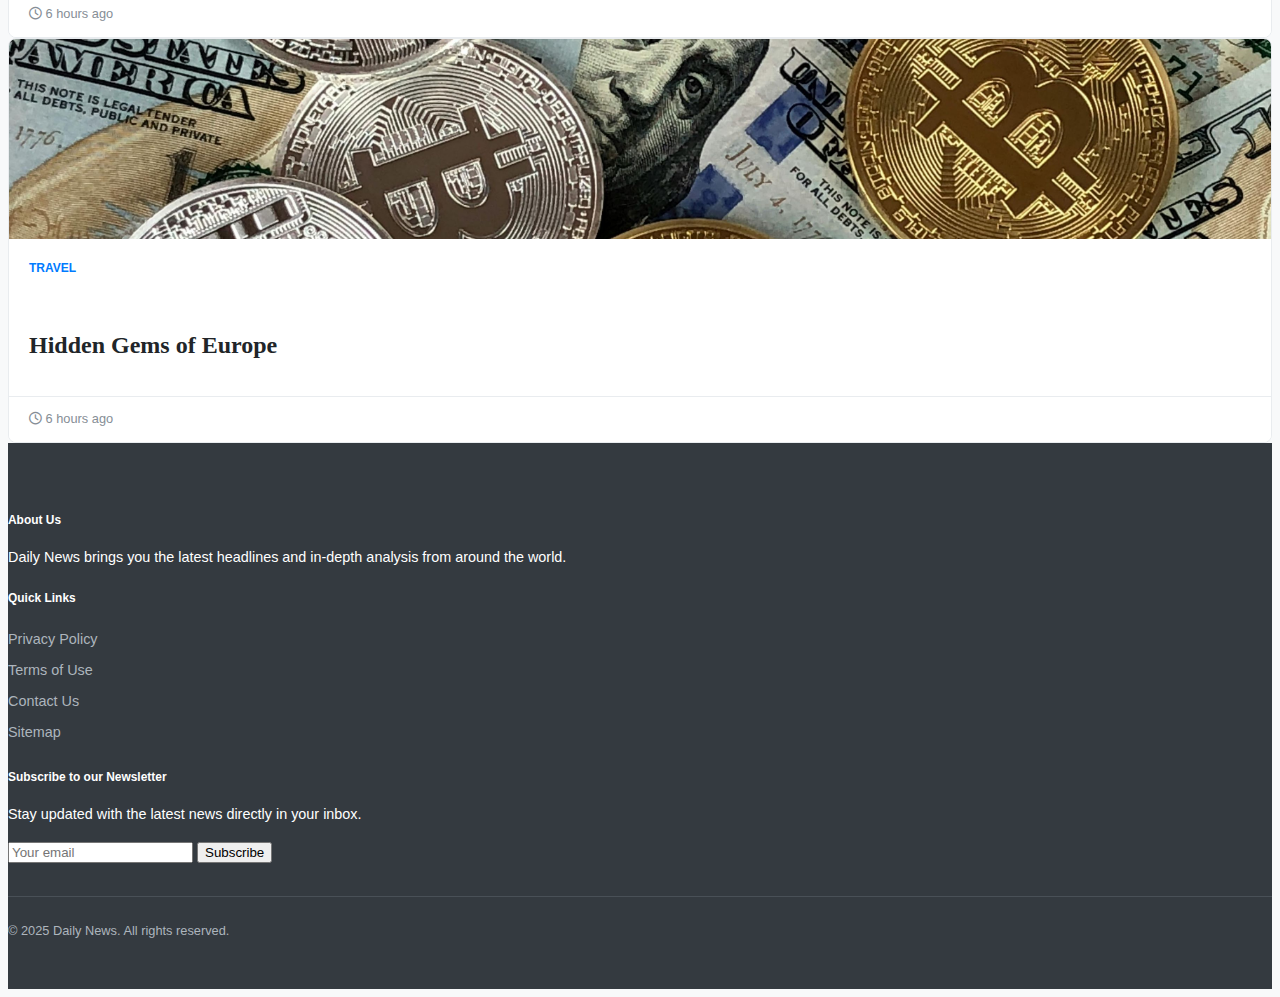
<file: 1.html>
<!DOCTYPE html>
<html lang="uk">
<head>
<meta charset="UTF-8">
<meta name="viewport" content="width=device-width, initial-
scale=1.0">
<title>Daily News</title>
<link rel="stylesheet" href="style/style.css">
<link href="https://cdn.jsdelivr.net/npm/bootstrap@5.3.7/dist/css/bootstrap.min.css"rel="stylesheet"integrity="sha384-LN+7fdVzj6u52u30Kp6M/trliBMCMKTyK833zpbD+pXdCLuTusPj697FH4R/5mcr"crossorigin="anonymous">
<link rel="stylesheet"href="https://cdnjs.cloudflare.com/ajax/libs/font-awesome/6.0.0-beta3/css/all.min.css"xintegrity="sha512-Fo3rlrZj/k7ujTnHg4CGR2D7kSs0V4LLanw2qksYuRlEzO+tcaEPQogQ0KaoGN26/zrn20ImR1DfuLWnOo7aBA=="crossorigin="anonymous" referrerpolicy="no-referrer" />
</head>
<body>
  <div class="container-fluid top-bar d-none d-md-block">
    <div class="container d-flex justify-content-between align-items-center">
      <div class="top-info">
        <span><i class="far fa-calendar-alt me-1"></i> Saturday, July 27, 2025</span>
        <span class="ms-3"><i class="fas fa-cloud-sun me-1"></i> Kyiv +25°C</span>
      </div>
      <div class="social-icons">
        <a href="https://xyilusha.github.io/lr1-2/"><i class="fab fa-facebook-f"></i></a>
        <a href="#"><i class="fab fa-twitter"></i></a>
        <a href="#"><i class="fab fa-instagram"></i></a>
        <a href="#"><i class="fab fa-youtube"></i></a>
      </div>
    </div>
  </div>
<header class="container-fluid header-main">
<div class="container d-flex flex-column flex-md-row justify-content-between align-items-center">
    <a href="#" class="logo text-decoration-none">Daily News</a>
    <div class="ad-banner mt-3 mt-md-0 d-none d-md-flex">
    Advertisement Banner 728x90
    </div>
</div>
</header>
<nav class="navbar navbar-expand-lg navbar-light main-navbar">
  <div class="container">
    <button class="navbar-toggler" type="button" data-bs-toggle="collapse" data-bs-target="#navbarNav"
      aria-controls="navbarNav" aria-expanded="false" aria-label="Toggle navigation">
      <span class="navbar-toggler-icon"></span>
    </button>
    <div class="collapse navbar-collapse" id="navbarNav">
      <ul class="navbar-nav me-auto mb-2 mb-lg-0">
        <li class="nav-item">
          <a class="nav-link active" aria-current="page" href="#">Home</a>
        </li>
        <li class="nav-item">
          <a class="nav-link" href="#">World</a>
        </li>
        <li class="nav-item">
          <a class="nav-link" href="#">Politics</a>
        </li>
        <li class="nav-item">
          <a class="nav-link" href="#">Business</a>
        </li>
        <li class="nav-item">
          <a class="nav-link" href="#">Technology</a>
        </li>
        <li class="nav-item">
          <a class="nav-link" href="#">Sports</a>
        </li>
        <li class="nav-item">
          <a class="nav-link" href="#">Culture</a>
        </li>
    </ul>
    <form class="d-flex">
        <input class="form-control me-2" type="search" placeholder="Search..." aria-label="Search">
        <button class="btn btn-outline-primary" type="submit">Search</button>
    </form>
                </div>
        </div>
    </nav>

  <div class="container">
    <div class="row g-4">
      <div class="col-12 col-lg-8">
        <div class="featured-article">
          <img src="photo/0ba87f39ef09450770476fc3176d20721422c6ff.jpg" alt="Future Technologies"
               class="featured-img"
               onerror="this.onerror=null;this.src='https://placehold.co/800x400/e9ecef/6c757d?text=Image';">
          <div class="featured-content">
            <span class="card-category">Technology</span>
            <h2 class="featured-title">The Future of Artificial Intelligence: New Horizons</h2>
            <p class="featured-text">Experts predict that artificial intelligence will continue to transform various aspects of our lives, from medicine to education. New developments promise revolutionary changes.</p>
            <p class="featured-meta"><i class="far fa-clock"></i> 2 hours ago | <i class="far fa-comment"></i> 12 comments</p>
          </div>
        </div>

        <!-- Latest News -->
        <h4 class="mb-3">Latest News</h4>
        <div class="row g-4">
          <!-- Example card -->
          <div class="col-12 col-md-6">
            <div class="news-card">
              <img src="photo/image.jpg" class="card-img-top" alt="Economy"
                   onerror="this.onerror=null;this.src='https://placehold.co/600x400/e9ecef/6c757d?text=Image';">
              <div class="card-body">
                <span class="card-category">Economy</span>
                <h5 class="card-title">Markets Rally After Policy Shift</h5>
                <p class="card-text">Global markets responded positively to the new economic policies introduced this week.</p>
              </div>
              <div class="card-footer"><i class="far fa-clock"></i> 3 hours ago</div>
            </div>
          </div>
          <div class="col-12 col-md-6">
            <div class="news-card">
              <img src="photo/image1.jpg" class="card-img-top" alt="Economy"
                   onerror="this.onerror=null;this.src='https://placehold.co/600x400/e9ecef/6c757d?text=Image';">
              <div class="card-body">
                <span class="card-category">Economy</span>
                <h5 class="card-title">Markets Rally After Policy Shift</h5>
                <p class="card-text">Global markets responded positively to the new economic policies introduced this week.</p>
              </div>
              <div class="card-footer"><i class="far fa-clock"></i> 3 hours ago</div>
            </div>
          </div>
          <div class="col-12 col-md-6">
            <div class="news-card">
              <img src="photo/image2.jpg" class="card-img-top" alt="Economy"
                   onerror="this.onerror=null;this.src='https://placehold.co/600x400/e9ecef/6c757d?text=Image';">
              <div class="card-body">
                <span class="card-category">Economy</span>
                <h5 class="card-title">Markets Rally After Policy Shift</h5>
                <p class="card-text">Global markets responded positively to the new economic policies introduced this week.</p>
              </div>
              <div class="card-footer"><i class="far fa-clock"></i> 3 hours ago</div>
            </div>
          </div>
          <div class="col-12 col-md-6">
            <div class="news-card">
              <img src="photo/image3.jpg" class="card-img-top" alt="Economy"
                   onerror="this.onerror=null;this.src='https://placehold.co/600x400/e9ecef/6c757d?text=Image';">
              <div class="card-body">
                <span class="card-category">Economy</span>
                <h5 class="card-title">Markets Rally After Policy Shift</h5>
                <p class="card-text">Global markets responded positively to the new economic policies introduced this week.</p>
              </div>
              <div class="card-footer"><i class="far fa-clock"></i> 3 hours ago</div>
            </div>
          </div>
        </div>
      </div>

      <div class="col-12 col-lg-4">
        <div class="sidebar-section">
          <h5>Popular Posts</h5>
          <ul class="list-group list-group-flush">
            <li class="list-group-item"><a href="#">Top 10 Travel Destinations</a></li>
            <li class="list-group-item"><a href="#">Healthy Living Tips</a></li>
            <li class="list-group-item"><a href="#">Technology Trends 2025</a></li>
            <li class="list-group-item"><a href="#">Best Movies of the Year</a></li>
            <li class="list-group-item"><a href="#">Financial Planning Guide</a></li>
          </ul>
        </div>

        <div class="sidebar-section">
          <div class="ad-block">Advertisement 300x250</div>
        </div>

        <div class="sidebar-section">
          <h5>Categories</h5>
          <ul class="list-group list-group-flush">
            <li class="list-group-item"><a href="#">Technology (23)</a></li>
            <li class="list-group-item"><a href="#">Economy (18)</a></li>
            <li class="list-group-item"><a href="#">Politics (15)</a></li>
            <li class="list-group-item"><a href="#">Sports (20)</a></li>
            <li class="list-group-item"><a href="#">Culture (10)</a></li>
          </ul>
        </div>
      </div>
    </div>

    <h3 class="mt-5 mb-4 text-center">Must Read</h3>
    <div class="row g-4 must-read-section">
      <div class="col-12 col-md-6 d-flex">
        <div class="must-read-card">
          <img src="photo/image4.jpg" class="card-img" alt="Must Read"
               onerror="this.onerror=null;this.src='https://placehold.co/150x150/e9ecef/6c757d?text=Image';">
          <div class="card-body">
            <h5 class="card-title">Climate Change and You</h5>
            <p class="card-text">How changing weather patterns are affecting daily life worldwide.</p>
            <div class="card-meta"><i class="far fa-clock"></i> 4 hours ago</div>
          </div>
        </div>
      </div>
      <div class="col-12 col-md-6 d-flex">
        <div class="must-read-card">
          <img src="photo/image5.jpg" class="card-img" alt="Must Read"
               onerror="this.onerror=null;this.src='https://placehold.co/150x150/e9ecef/6c757d?text=Image';">
          <div class="card-body">
            <h5 class="card-title">Climate Change and You</h5>
            <p class="card-text">How changing weather patterns are affecting daily life worldwide.</p>
            <div class="card-meta"><i class="far fa-clock"></i> 4 hours ago</div>
          </div>
        </div>
      </div>
      <div class="col-12 col-md-6 d-flex">
        <div class="must-read-card">
          <img src="photo/image6.jpg" class="card-img" alt="Must Read"
               onerror="this.onerror=null;this.src='https://placehold.co/150x150/e9ecef/6c757d?text=Image';">
          <div class="card-body">
            <h5 class="card-title">Climate Change and You</h5>
            <p class="card-text">How changing weather patterns are affecting daily life worldwide.</p>
            <div class="card-meta"><i class="far fa-clock"></i> 4 hours ago</div>
          </div>
        </div>
      </div>
      <div class="col-12 col-md-6 d-flex">
        <div class="must-read-card">
          <img src="photo/image7.jpg" class="card-img" alt="Must Read"
               onerror="this.onerror=null;this.src='https://placehold.co/150x150/e9ecef/6c757d?text=Image';">
          <div class="card-body">
            <h5 class="card-title">Climate Change and You</h5>
            <p class="card-text">How changing weather patterns are affecting daily life worldwide.</p>
            <div class="card-meta"><i class="far fa-clock"></i> 4 hours ago</div>
          </div>
        </div>
      </div>
    </div>

    <h3 class="mt-5 mb-4 text-center">Popular News</h3>
    <div class="row g-4 mb-5">
      <div class="col-12 col-sm-6 col-md-4 col-lg-3">
        <div class="news-card">
          <img src="photo/image8.jpg" class="card-img-top" alt="Travel"
               onerror="this.onerror=null;this.src='https://placehold.co/400x300/e9ecef/6c757d?text=Image';">
          <div class="card-body">
            <span class="card-category">Travel</span>
            <h5 class="card-title">Hidden Gems of Europe</h5>
          </div>
          <div class="card-footer"><i class="far fa-clock"></i> 6 hours ago</div>
        </div>
      </div>
      <div class="col-12 col-sm-6 col-md-4 col-lg-3">
        <div class="news-card">
          <img src="photo/image9.jpg" class="card-img-top" alt="Travel"
               onerror="this.onerror=null;this.src='https://placehold.co/400x300/e9ecef/6c757d?text=Image';">
          <div class="card-body">
            <span class="card-category">Travel</span>
            <h5 class="card-title">Hidden Gems of Europe</h5>
          </div>
          <div class="card-footer"><i class="far fa-clock"></i> 6 hours ago</div>
        </div>
      </div>
      <div class="col-12 col-sm-6 col-md-4 col-lg-3">
        <div class="news-card">
          <img src="photo/image10.jpg" class="card-img-top" alt="Travel"
               onerror="this.onerror=null;this.src='https://placehold.co/400x300/e9ecef/6c757d?text=Image';">
          <div class="card-body">
            <span class="card-category">Travel</span>
            <h5 class="card-title">Hidden Gems of Europe</h5>
          </div>
          <div class="card-footer"><i class="far fa-clock"></i> 6 hours ago</div>
        </div>
      </div>
      <div class="col-12 col-sm-6 col-md-4 col-lg-3">
        <div class="news-card">
          <img src="photo/image11.jpg" class="card-img-top" alt="Travel"
               onerror="this.onerror=null;this.src='https://placehold.co/400x300/e9ecef/6c757d?text=Image';">
          <div class="card-body">
            <span class="card-category">Travel</span>
            <h5 class="card-title">Hidden Gems of Europe</h5>
          </div>
          <div class="card-footer"><i class="far fa-clock"></i> 6 hours ago</div>
        </div>
      </div>
      <div class="col-12 col-sm-6 col-md-4 col-lg-3">
        <div class="news-card">
          <img src="photo/image12.jpg" class="card-img-top" alt="Travel"
               onerror="this.onerror=null;this.src='https://placehold.co/400x300/e9ecef/6c757d?text=Image';">
          <div class="card-body">
            <span class="card-category">Travel</span>
            <h5 class="card-title">Hidden Gems of Europe</h5>
          </div>
          <div class="card-footer"><i class="far fa-clock"></i> 6 hours ago</div>
        </div>
      </div>
      <div class="col-12 col-sm-6 col-md-4 col-lg-3">
        <div class="news-card">
          <img src="photo/image13.jpg" class="card-img-top" alt="Travel"
               onerror="this.onerror=null;this.src='https://placehold.co/400x300/e9ecef/6c757d?text=Image';">
          <div class="card-body">
            <span class="card-category">Travel</span>
            <h5 class="card-title">Hidden Gems of Europe</h5>
          </div>
          <div class="card-footer"><i class="far fa-clock"></i> 6 hours ago</div>
        </div>
      </div>
      <div class="col-12 col-sm-6 col-md-4 col-lg-3">
        <div class="news-card">
          <img src="photo/image15.jpg" class="card-img-top" alt="Travel"
               onerror="this.onerror=null;this.src='https://placehold.co/400x300/e9ecef/6c757d?text=Image';">
          <div class="card-body">
            <span class="card-category">Travel</span>
            <h5 class="card-title">Hidden Gems of Europe</h5>
          </div>
          <div class="card-footer"><i class="far fa-clock"></i> 6 hours ago</div>
        </div>
      </div>
      <div class="col-12 col-sm-6 col-md-4 col-lg-3">
        <div class="news-card">
          <img src="photo/image16.jpg" class="card-img-top" alt="Travel"
               onerror="this.onerror=null;this.src='https://placehold.co/400x300/e9ecef/6c757d?text=Image';">
          <div class="card-body">
            <span class="card-category">Travel</span>
            <h5 class="card-title">Hidden Gems of Europe</h5>
          </div>
          <div class="card-footer"><i class="far fa-clock"></i> 6 hours ago</div>
        </div>
      </div>
    </div>
  </div>

  <footer class="footer">
    <div class="container">
      <div class="row g-4">
        <div class="col-12 col-md-4">
          <h5>About Us</h5>
          <p>Daily News brings you the latest headlines and in-depth analysis from around the world.</p>
        </div>
        <div class="col-12 col-md-4">
          <h5>Quick Links</h5>
          <ul class="list-unstyled">
            <li><a href="#">Privacy Policy</a></li>
            <li><a href="#">Terms of Use</a></li>
            <li><a href="#">Contact Us</a></li>
            <li><a href="#">Sitemap</a></li>
          </ul>
        </div>
        <div class="col-12 col-md-4">
          <h5>Subscribe to our Newsletter</h5>
          <p>Stay updated with the latest news directly in your inbox.</p>
          <div class="input-group mb-3">
            <input type="email" class="form-control" placeholder="Your email" aria-label="Your email">
            <button class="btn btn-primary" type="button">Subscribe</button>
          </div>
        </div>
      </div>
      <div class="row">
        <div class="col-12 text-center copyright">
          &copy; 2025 Daily News. All rights reserved.
        </div>
      </div>
    </div>
  </footer>

  <script src="https://cdn.jsdelivr.net/npm/bootstrap@5.3.7/dist/js/bootstrap.bundle.min.js"
    integrity="sha384-ndDqU0Gzau9qJ1lfW4pNLlhNTkCfHzAVBReH9diLvGRem5+R9g2FzA8ZGN954O5Q"
    crossorigin="anonymous">
  </script>
</body>
</html>
</file>
<file: style/style.css>
body {
        font-family: 'Inter', sans-serif;
        line-height: 1.6;
        color: #495057;
        background-color: #f8f9fa;
    }
    .top-bar {
        background-color: #343a40;
        color: #abd5bd;
        font-size: 0.85rem;
        padding: 0.5rem 0;
    }
    .top-bar .social-icons a {
        color: #adb5bd;
        margin-left: 10px;
        transition: color 0.2s ease;
    }
    .top-bar .social-icons a:hover {
        color: #ffffff;
    }
    .header-main {
        background-color: #ffffff;
        padding: 1.5rem 0;
        border-bottom: 1px solid #e9ecef;
    }
    .header-main .logo {
        font-family: 'Times New Roman', serif;
        font-size: 3.5rem;
        font-weight: bold;
        color: #212529;
    }
    .header-main .ad-banner {
    background-color: #e9ecef;
    min-height: 90px;
    display: flex;
    align-items: center;
    justify-content: center;
    color: #6c757d;
    font-size: 1.2rem;
    border-radius: .25rem;
    }
    .main-navbar {
        background-color: #ffffff;
        border-bottom: 1px solid #e9ecef;
        margin-bottom: 2rem;
        padding: 0.5rem 0;
    }
    .main-navbar .nav-link {
        font-weight: 600;
        color: #343a40;
        padding: 0.75rem 1rem;
    }
    .main-navbar .nav-link:hover {
        color: #007bff;
    }
    .featured-article {
        background-color: #ffffff;
        border-radius: 0.5rem;
        overflow: hidden;
        box-shadow: 0 0.5rem 1rem rgba(0, 0, 0, 0.1);
        margin-bottom: 2rem;
        display: flex;
        flex-direction: column;
    }
    .featured-article .featured-img {
        width: 100%;
        height: 400px;
        object-fit: cover;
        background-color: #e9ecef;
        display: flex;
        align-items: center;
        justify-content: center;
        color: #6c757d;
        font-size: 1.2rem;
    }
    .featured-article .featured-content {
        padding: 2rem;
        flex-grow: 1;
    }
    .card-category {
        font-size: 0.75rem;
        font-weight: bold;
        text-transform: uppercase;
        color: #007bff;
        margin-bottom: 0.5rem;
        display: block;
    }
    .featured-article .featured-title {
        font-family: 'Times New Roman', serif;
        font-weight: bold;
        color: #212529;
        font-size: 2.5rem;
        margin-bottom: 1rem;
    }
    .featured-article .featured-text {
        font-size: 1rem;
        color: #495057;
    }
    .featured-article .featured-meta {
        font-size: 0.85rem;
        color: #868e96;
        margin-top: 1rem;
    }
    .news-card {
        background-color: #ffffff;
        border: 1px solid #e9ecef;
        border-radius: .5rem;
        overflow: hidden;
        height: 100%;
        display: flex;
        flex-direction: column;
        transition: box-shadow 0.3s ease;
    }
    .news-card:hover {
    box-shadow: 0 0.5rem 1rem rgba(0, 0, 0, 0.1);
    }
    .news-card .card-img-top {
        width: 100%;
        height: 200px;
        object-fit: cover;
        background-color: #e9ecef;
        display: flex;
        align-items: center;
        justify-content: center;
        color: #6c757d;
        font-size: 0.9rem;
    }
    .news-card .card-body {
        padding: 1.25rem;
        flex-grow: 1;
        display: flex;
        flex-direction: column;
    }
    .news-card .card-title {
        font-family: 'Times New Roman', serif;
        font-weight: bold;
        color: #212529;
        font-size: 1.5rem;
        margin-bottom: 0.75rem;
    }
    .news-card .card-text {
        font-size: 0.9rem;
        color: #6c757d;
        flex-grow: 1;
    }
    .news-card .card-footer {
        background-color: #ffffff;
        border-top: 1px solid #e9ecef;
        padding: 0.75rem 1.25rem;
        font-size: 0.8rem;
        color: #868e96;
        margin-top: auto;
    }
    .sidebar-section {
        background-color: #ffffff;
        border: 1px solid #e9ecef;
        border-radius: .5rem;
        padding: 1.5rem;
        margin-bottom: 1.5rem;
    }
    .sidebar-section h5 {
        font-family: 'Times New Roman', serif;
        font-weight: bold;
        color: #212529;
        margin-bottom: 1rem;
    }
    .sidebar-section .list-group-item {
        border: none;
        padding: 0.75rem 0;
        color: #495057;
    }
    .sidebar-section .list-group-item:hover {
        color: #007bff;
    }
    .sidebar-section .ad-block {
        background-color: #e9ecef;
        min-height: 150px;
        display: flex;
        align-items: center;
        justify-content: center;
        color: #6c757d;
        font-size: 1rem;
        border-radius: .25rem;
        margin-bottom: 1.5rem;
    }
/* Must Read Section */
        .must-read-card {
        background-color: #ffffff;
        border: 1px solid #e9ecef;
        border-radius: .5rem;
        overflow: hidden;
        display: flex;
        flex-direction: row;
        margin-bottom: 1.5rem;
        transition: box-shadow 0.3s ease;
        height: 100%;
    }
    .must-read-card:hover {
        box-shadow: 0 0.25rem 0.5rem rgba(0,0,0,0.08);
    }
    .must-read-card .card-img {
        width: 150px;
        height: 100%;
        object-fit: cover;
        background-color: #e9ecef;
        display: flex;
        align-items: center;
        justify-content: center;
        color: #6c757d;
        font-size: 0.8rem;
        flex-shrink: 0;
    }
    .must-read-card .card-body {
        padding: 1rem;
        display: flex;
        flex-direction: column;
        flex-grow: 1;
    }
    .must-read-card .card-title {
        font-family: 'Times New Roman', serif;
        font-weight: bold;
        color: #212529;
        font-size: 1.25rem;
        margin-bottom: 0.5rem;
    }
    .must-read-card .card-text {
        font-size: 0.85rem;
        color: #6c757d;
        flex-grow: 1;
    }
    .must-read-card .card-meta {
        font-size: 0.75rem;
        color: #868e96;
        margin-top: 0.5rem;
    }
    .must-read-section .col-md-6 {
        display: flex;
    }
    .must-read-section .must-read-card {
        width: 100%;
    }
    /* Flexbox for must-read-card on mobile */
    @media (max-width: 767.98px) {
        .must-read-card {
        flex-direction: column;
}
.must-read-card .card-img {
    width: 100%;
    height: 200px;
}
}
.footer {
        background-color: #343a40;
        color: #ffffff;
        padding: 3rem 0;
        font-size: 0.9rem;
    }
    .footer h5 {
        color: #ffffff;
        margin-bottom: 1rem;
        font-weight: bold;
    }
    .footer ul {
        list-style: none;
        padding: 0;
    }
    .footer ul li a {
        color: #adb5bd;
        text-decoration: none;
        padding: 0.25rem 0;
        display: block;
    }
    .footer ul li a:hover {
        color: #ffffff;
    }
    .footer .copyright {
        border-top: 1px solid #495057;
        padding-top: 1.5rem;
        margin-top: 2rem;
        color: #adb5bd;
        font-size: 0.8rem;
    }
</file>
